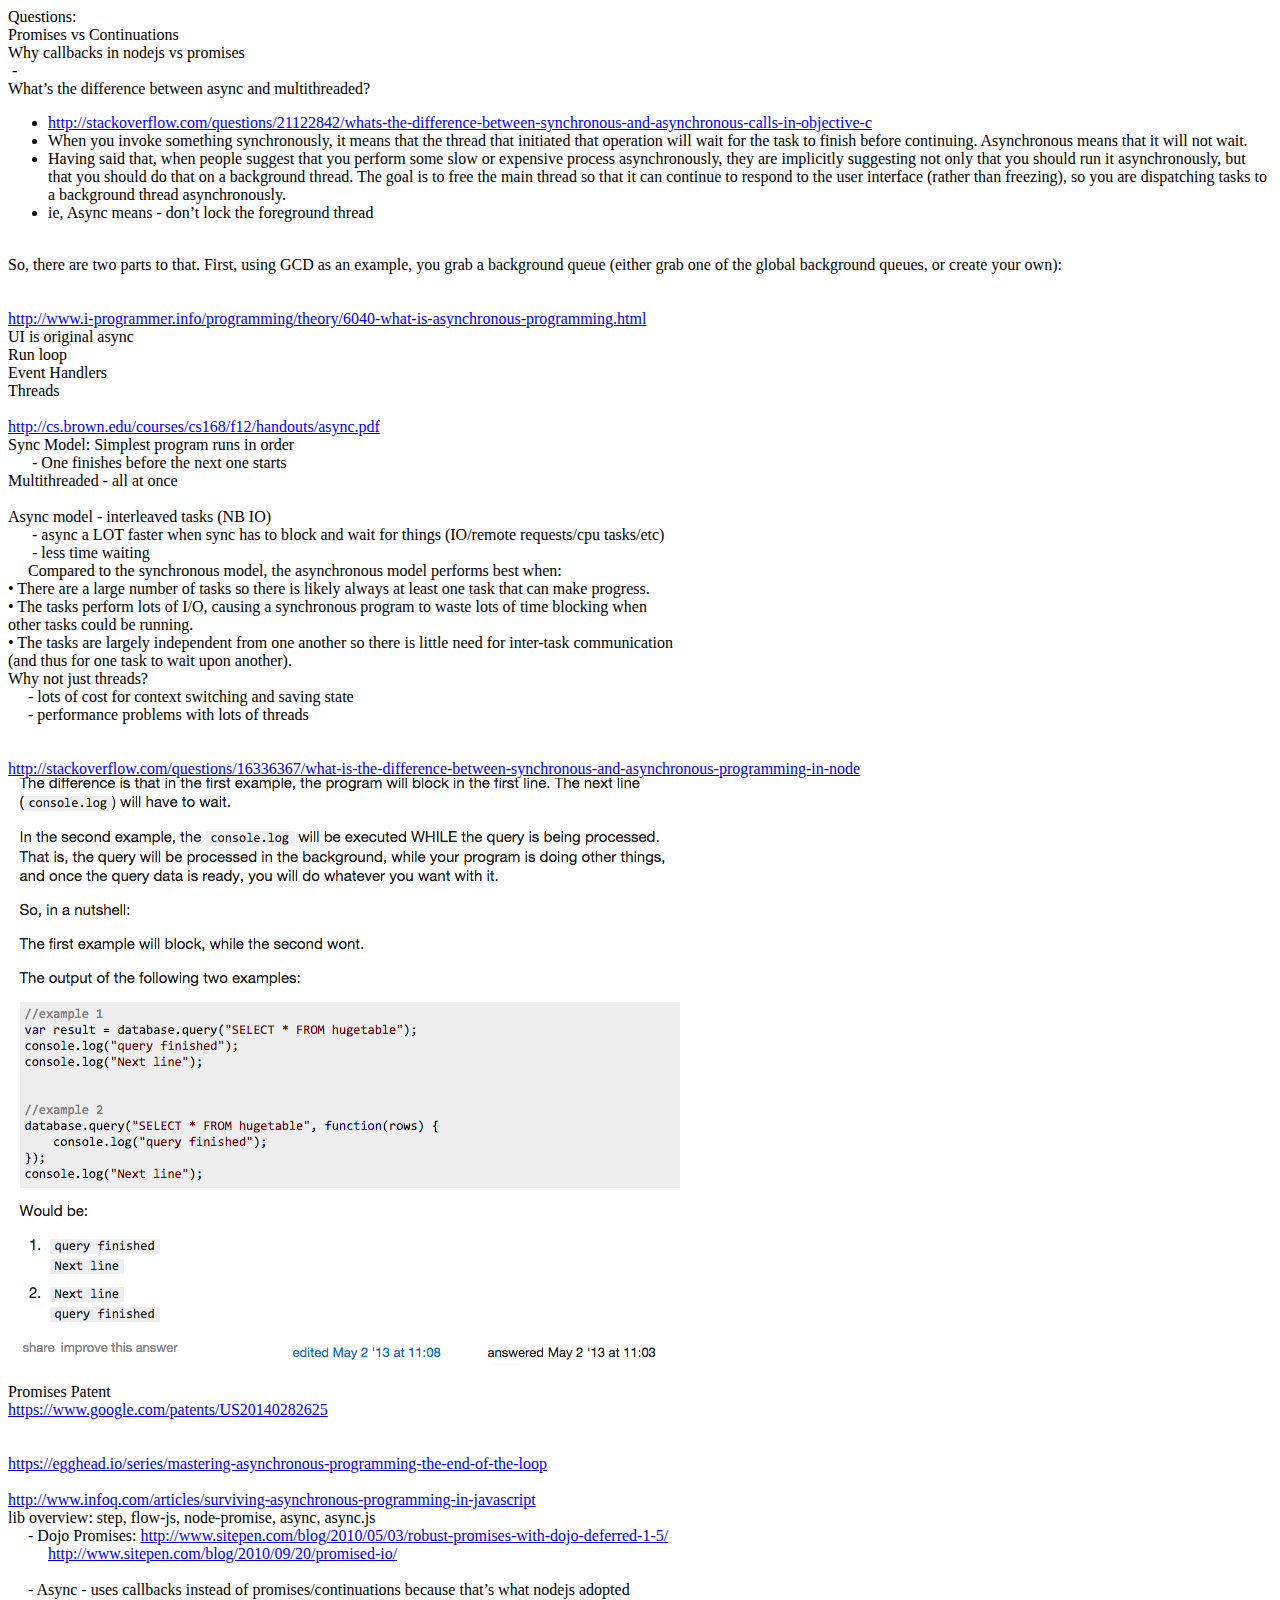
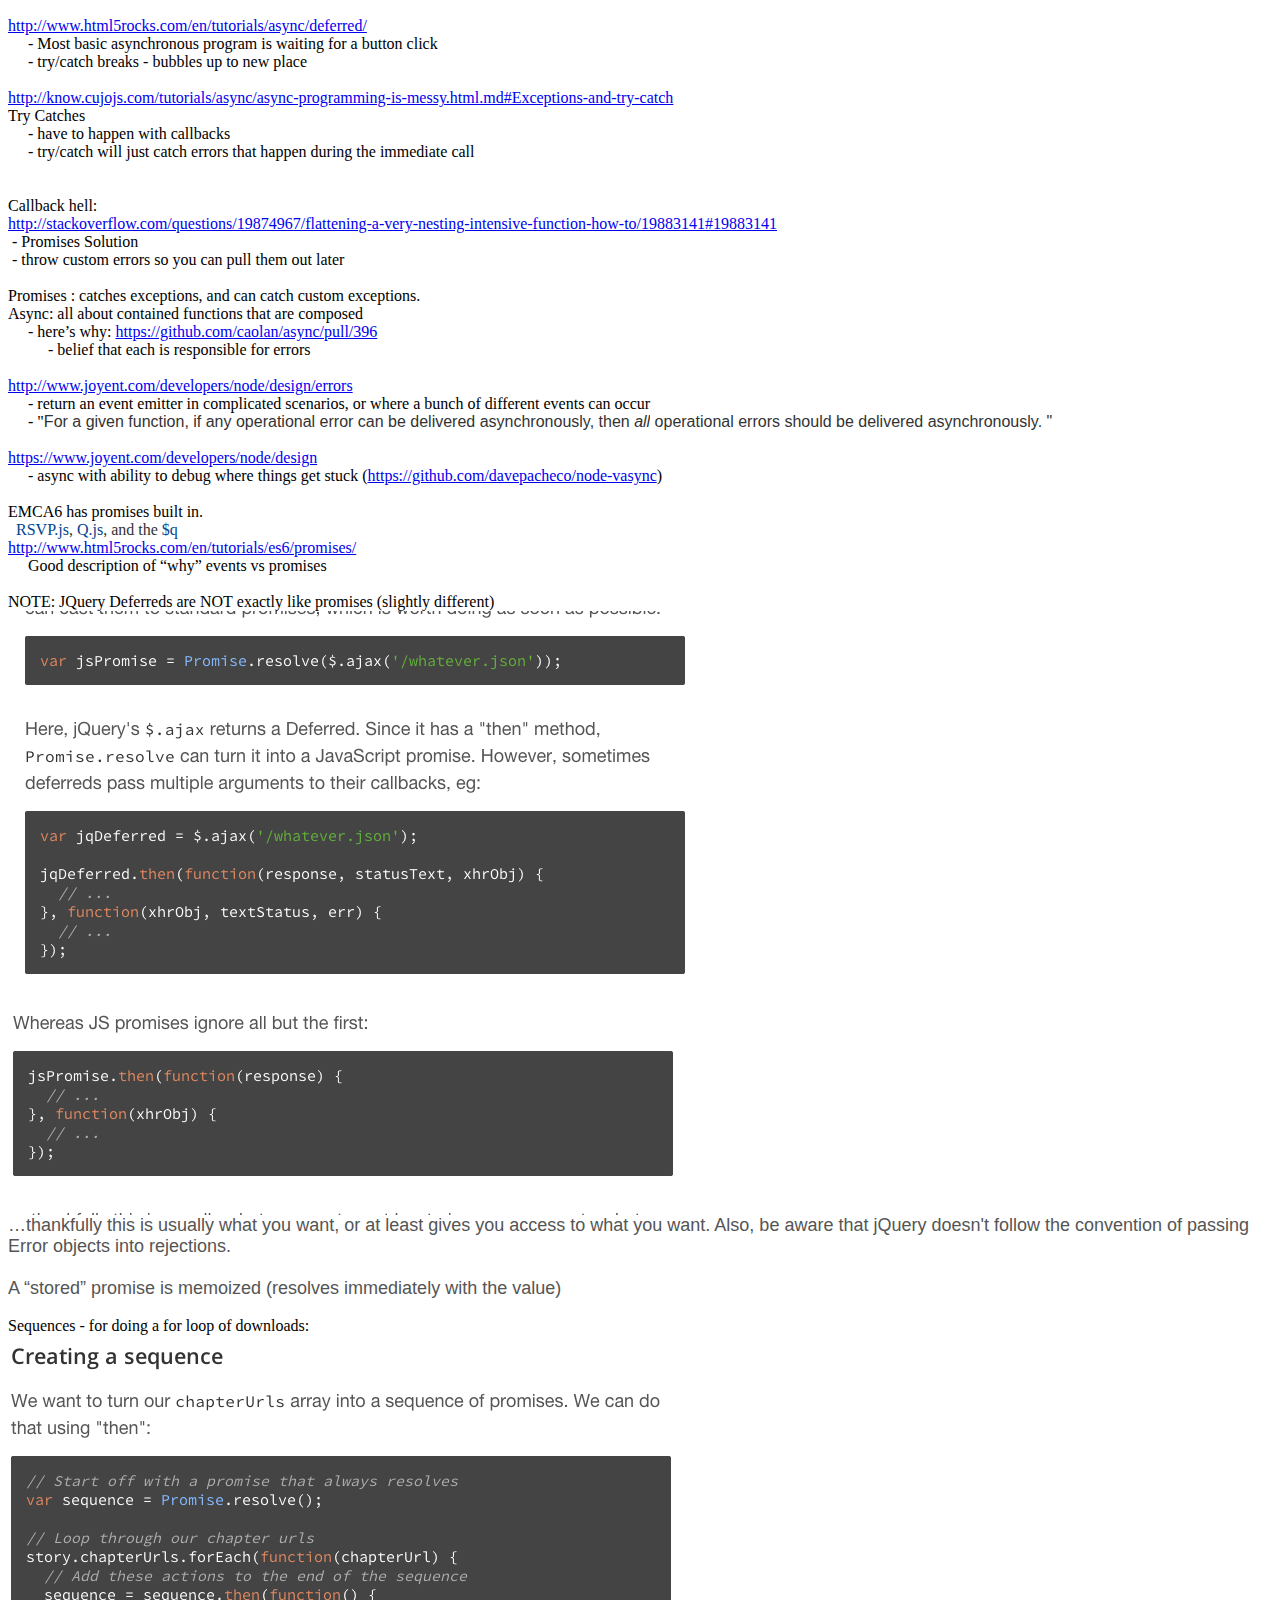
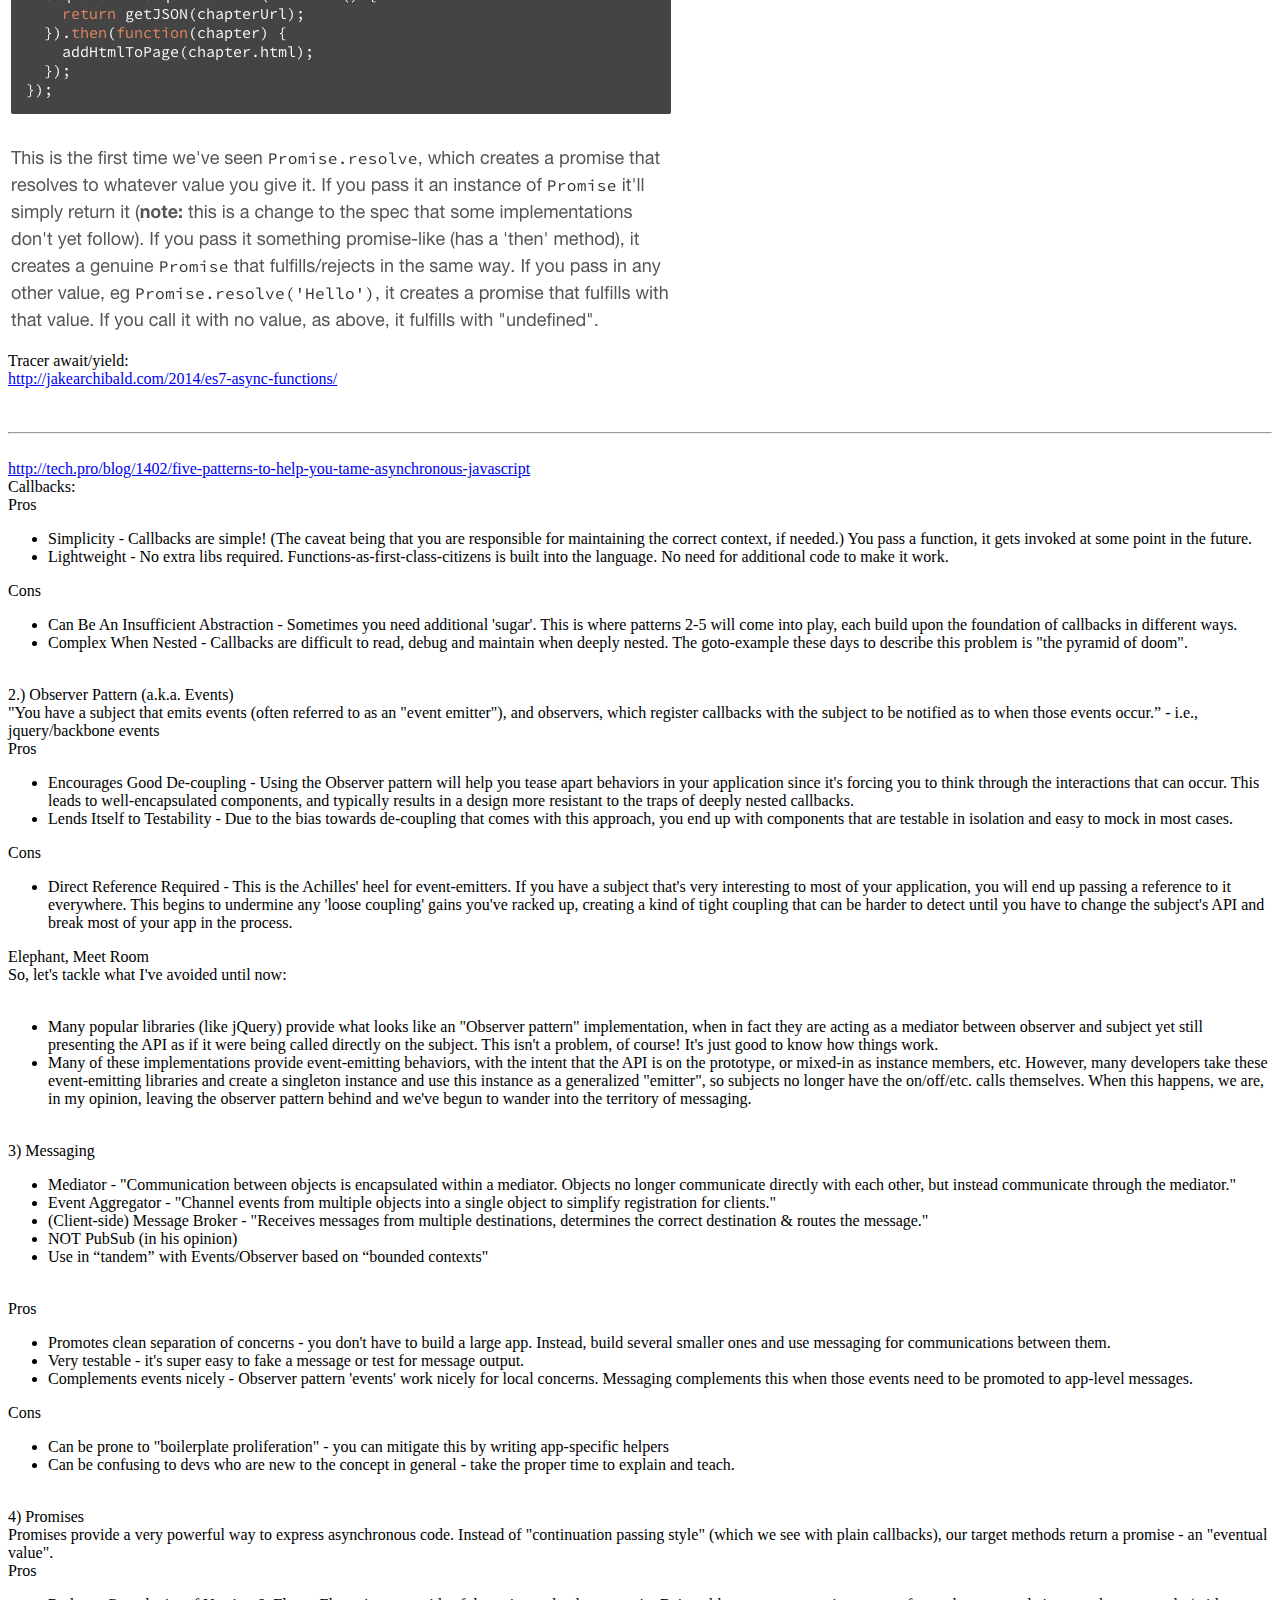
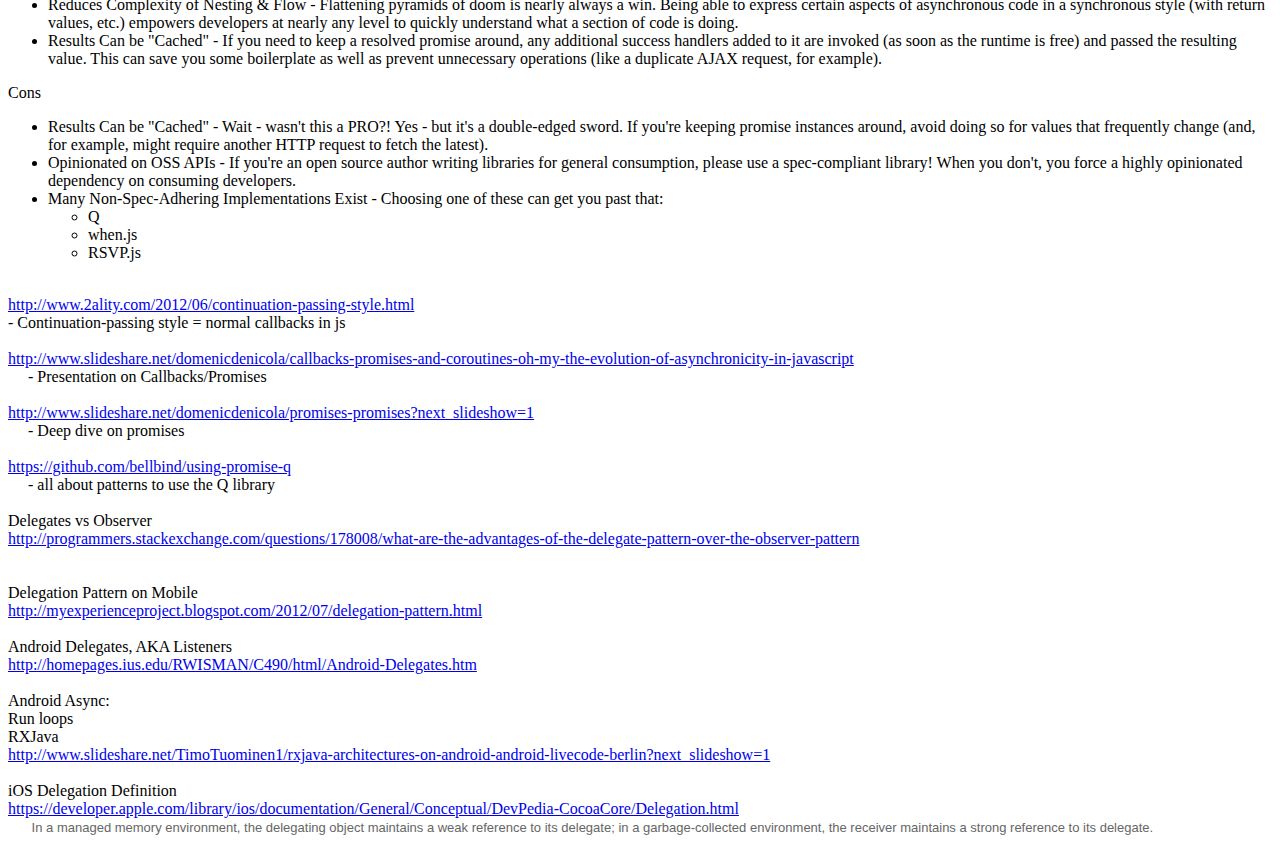
<file: Research.html>
<?xml version="1.0" encoding="UTF-8" standalone="no"?>
<!DOCTYPE html PUBLIC "-//W3C//DTD XHTML 1.0 Transitional//EN" "http://www.w3.org/TR/xhtml1/DTD/xhtml1-transitional.dtd">
<html><head>
    <meta http-equiv="Content-Type" content="text/html; charset=UTF-8"/>
    <title>Async Programming Reading/Notes</title></head><body>
<div>Questions:</div>
<div>Promises vs Continuations</div>
<div>Why callbacks in nodejs vs promises</div>
<div> - </div>
<div>What’s the difference between async and multithreaded?</div>
<ul>
    <li><a href="http://stackoverflow.com/questions/21122842/whats-the-difference-between-synchronous-and-asynchronous-calls-in-objective-c">http://stackoverflow.com/questions/21122842/whats-the-difference-between-synchronous-and-asynchronous-calls-in-objective-c</a></li>
    <li>When you invoke something synchronously, it means that the thread that initiated that operation will wait for the task to finish before continuing. Asynchronous means that it will not wait.</li>
    <li>Having said that, when people suggest that you perform some slow or expensive process asynchronously, they are implicitly suggesting not only that you should run it asynchronously, but that you should do that on a background thread. The goal is to free the main thread so that it can continue to respond to the user interface (rather than freezing), so you are dispatching tasks to a background thread asynchronously.</li>
    <li>ie, Async means - don’t lock the foreground thread</li>
</ul>
<div><br/></div>
<div>So, there are two parts to that. First, using GCD as an example, you grab a background queue (either grab one of the global background queues, or create your own):</div>
<div>     </div>
<div><br/></div>
<div><a href="http://www.i-programmer.info/programming/theory/6040-what-is-asynchronous-programming.html">http://www.i-programmer.info/programming/theory/6040-what-is-asynchronous-programming.html</a></div>
<div>
    <div>UI is original async</div>
    <div>Run loop</div>
    <div>Event Handlers</div>
    <div>Threads</div>
    <div><br/></div>
    <div><a href="http://cs.brown.edu/courses/cs168/f12/handouts/async.pdf">http://cs.brown.edu/courses/cs168/f12/handouts/async.pdf</a></div>
    <div>Sync Model: Simplest program runs in order</div>
    <div>      - One finishes before the next one starts</div>
    <div>Multithreaded - all at once</div>
    <div>  </div>
    <div>Async model - interleaved tasks (NB IO)</div>
    <div>      - async a LOT faster when sync has to block and wait for things (IO/remote requests/cpu tasks/etc)</div>
    <div>      - less time waiting</div>
    <div>     Compared to the synchronous model, the asynchronous model performs best when:
        <div>• There are a large number of tasks so there is likely always at least one task that can make progress.</div>
        <div>• The tasks perform lots of I/O, causing a synchronous program to waste lots of time blocking when</div>
        <div>other tasks could be running.</div>
        <div>• The tasks are largely independent from one another so there is little need for inter-task communication</div>
    </div>
    <div>(and thus for one task to wait upon another).</div>
    <div>Why not just threads?</div>
    <div>     - lots of cost for context switching and saving state</div>
    <div>     - performance problems with lots of threads</div>
    <div><br/></div>
    <div><br/></div>
    <div><a href="http://stackoverflow.com/questions/16336367/what-is-the-difference-between-synchronous-and-asynchronous-programming-in-node">http://stackoverflow.com/questions/16336367/what-is-the-difference-between-synchronous-and-asynchronous-programming-in-node</a></div>
    <div><img src="Async%20Programming%20Reading_Notes.resources/D0219E1B-A8F5-4CC1-91F6-52B93883A543.png" height="587" width="682"/></div>
    <div><br/></div>
    <div>Promises Patent</div>
    <div><a href="https://www.google.com/patents/US20140282625">https://www.google.com/patents/US20140282625</a></div>
    <div><br/></div>
    <div><br/></div>
    <div><a href="https://egghead.io/series/mastering-asynchronous-programming-the-end-of-the-loop">https://egghead.io/series/mastering-asynchronous-programming-the-end-of-the-loop</a></div>
    <div><br/></div>
    <div><a href="http://www.infoq.com/articles/surviving-asynchronous-programming-in-javascript">http://www.infoq.com/articles/surviving-asynchronous-programming-in-javascript</a></div>
    <div>lib overview: step, flow-js, node-promise, async, async.js</div>
    <div>     - Dojo Promises: <a href="http://www.sitepen.com/blog/2010/05/03/robust-promises-with-dojo-deferred-1-5/">http://www.sitepen.com/blog/2010/05/03/robust-promises-with-dojo-deferred-1-5/</a></div>
    <div>          <a href="http://www.sitepen.com/blog/2010/09/20/promised-io/">http://www.sitepen.com/blog/2010/09/20/promised-io/</a></div>
    <div><br/></div>
</div>
<div>     - Async - uses callbacks instead of promises/continuations because that’s what nodejs adopted</div>
<div><br/></div>
<div><a href="http://www.html5rocks.com/en/tutorials/async/deferred/">http://www.html5rocks.com/en/tutorials/async/deferred/</a></div>
<div>     - Most basic asynchronous program is waiting for a button click</div>
<div>     - try/catch breaks - bubbles up to new place</div>
<div><br/></div>
<div><a href="http://know.cujojs.com/tutorials/async/async-programming-is-messy.html.md#Exceptions-and-try-catch">http://know.cujojs.com/tutorials/async/async-programming-is-messy.html.md#Exceptions-and-try-catch</a><br/></div>
<div>Try Catches</div>
<div>     - have to happen with callbacks</div>
<div>     - try/catch will just catch errors that happen during the immediate call</div>
<div><br/></div>
<div><br/></div>
<div>Callback hell:</div>
<div><a href="http://stackoverflow.com/questions/19874967/flattening-a-very-nesting-intensive-function-how-to/19883141#19883141">http://stackoverflow.com/questions/19874967/flattening-a-very-nesting-intensive-function-how-to/19883141#19883141</a></div>
<div> - Promises Solution</div>
<div> - throw custom errors so you can pull them out later</div>
<div><br/></div>
<div>Promises : catches exceptions, and can catch custom exceptions.  </div>
<div>Async: all about contained functions that are composed</div>
<div>     - here’s why: <a href="https://github.com/caolan/async/pull/396">https://github.com/caolan/async/pull/396</a></div>
<div>          - belief that each is responsible for errors</div>
<div><br/></div>
<div><a href="http://www.joyent.com/developers/node/design/errors">http://www.joyent.com/developers/node/design/errors</a></div>
<div>     - return an event emitter in complicated scenarios, or where a bunch of different events can occur</div>
<div>     - "<span style="color: rgb(51, 51, 51); font-family: 'Helvetica Neue', Helvetica, Arial, sans-serif; font-size: 16px; font-style: normal; font-variant: normal; font-weight: normal; letter-spacing: normal; orphans: auto; text-align: start; text-indent: 0px; text-transform: none; white-space: normal; widows: auto; word-spacing: 0px; -webkit-text-stroke-width: 0px; float: none; background-color: rgb(255, 255, 255);">For a given function, if any operational error can be delivered asynchronously, then </span><em style="box-sizing: border-box; color: rgb(51, 51, 51); font-family: 'Helvetica Neue', Helvetica, Arial, sans-serif; font-size: 16px; font-variant: normal; font-weight: normal; letter-spacing: normal; orphans: auto; text-align: start; text-indent: 0px; text-transform: none; white-space: normal; widows: auto; word-spacing: 0px; -webkit-text-stroke-width: 0px; background-color: rgb(255, 255, 255);">all</em><span style="color: rgb(51, 51, 51); font-family: 'Helvetica Neue', Helvetica, Arial, sans-serif; font-size: 16px; font-style: normal; font-variant: normal; font-weight: normal; letter-spacing: normal; orphans: auto; text-align: start; text-indent: 0px; text-transform: none; white-space: normal; widows: auto; word-spacing: 0px; -webkit-text-stroke-width: 0px; float: none; background-color: rgb(255, 255, 255);"> operational errors should be delivered asynchronously. "</span></div>
<div><span style="font-size: 16px;"><span style="color: rgb(51, 51, 51);"><br/></span></span></div>
<div><a href="https://www.joyent.com/developers/node/design#controlflow">https://www.joyent.com/developers/node/design</a><span style="font-size: 16px;"><span style="color: rgb(51, 51, 51);"><br/></span></span></div>
<div>     - async with ability to debug where things get stuck (<a href="https://github.com/davepacheco/node-vasync">https://github.com/davepacheco/node-vasync</a>)</div>
<div><br/></div>
<div>EMCA6 has promises built in.</div>
<div><span style="color: rgb(51, 51, 51); font-family: lato; font-size: 16px; font-style: normal; font-variant: normal; font-weight: normal; letter-spacing: normal; orphans: auto; text-align: start; text-indent: 0px; text-transform: none; white-space: normal; widows: auto; word-spacing: 0px; -webkit-text-stroke-width: 0px; float: none; background-color: rgb(255, 255, 255);">  </span><a href="https://github.com/tildeio/rsvp.js" target="_blank" style="box-sizing: border-box; color: rgb(1, 68, 143); text-decoration: none; font-family: lato; font-size: 16px; font-style: normal; font-variant: normal; font-weight: normal; letter-spacing: normal; orphans: auto; text-align: start; text-indent: 0px; text-transform: none; white-space: normal; widows: auto; word-spacing: 0px; -webkit-text-stroke-width: 0px; background: rgb(255, 255, 255);">RSVP.js</a><span style="color: rgb(51, 51, 51); font-family: lato; font-size: 16px; font-style: normal; font-variant: normal; font-weight: normal; letter-spacing: normal; orphans: auto; text-align: start; text-indent: 0px; text-transform: none; white-space: normal; widows: auto; word-spacing: 0px; -webkit-text-stroke-width: 0px; float: none; background-color: rgb(255, 255, 255);">, </span><a href="https://github.com/kriskowal/q" target="_blank" style="box-sizing: border-box; color: rgb(1, 68, 143); text-decoration: none; font-family: lato; font-size: 16px; font-style: normal; font-variant: normal; font-weight: normal; letter-spacing: normal; orphans: auto; text-align: start; text-indent: 0px; text-transform: none; white-space: normal; widows: auto; word-spacing: 0px; -webkit-text-stroke-width: 0px; background: rgb(255, 255, 255);">Q.js</a><span style="color: rgb(51, 51, 51); font-family: lato; font-size: 16px; font-style: normal; font-variant: normal; font-weight: normal; letter-spacing: normal; orphans: auto; text-align: start; text-indent: 0px; text-transform: none; white-space: normal; widows: auto; word-spacing: 0px; -webkit-text-stroke-width: 0px; float: none; background-color: rgb(255, 255, 255);">, and the </span><a href="http://docs.angularjs.org/api/ng/service/$q" target="_blank" style="box-sizing: border-box; color: rgb(1, 68, 143); text-decoration: none; font-family: lato; font-size: 16px; font-style: normal; font-variant: normal; font-weight: normal; letter-spacing: normal; orphans: auto; text-align: start; text-indent: 0px; text-transform: none; white-space: normal; widows: auto; word-spacing: 0px; -webkit-text-stroke-width: 0px; background: rgb(255, 255, 255);">$q</a><span style="color: rgb(51, 51, 51); font-family: lato; font-size: 16px; font-style: normal; font-variant: normal; font-weight: normal; letter-spacing: normal; orphans: auto; text-align: start; text-indent: 0px; text-transform: none; white-space: normal; widows: auto; word-spacing: 0px; -webkit-text-stroke-width: 0px; float: none; background-color: rgb(255, 255, 255);"> </span></div>
<div><a href="http://www.html5rocks.com/en/tutorials/es6/promises/">http://www.html5rocks.com/en/tutorials/es6/promises/</a></div>
<div>     Good description of “why” events vs promises</div>
<div><br/></div>
<div>NOTE: JQuery Deferreds are NOT exactly like promises (slightly different)</div>
<div><img src="Async%20Programming%20Reading_Notes.resources/DBE1450E-1977-4D91-9D51-1467EA618B47.png" height="378" width="695"/></div>
<div><img src="Async%20Programming%20Reading_Notes.resources/6445114E-3522-40DD-B4D6-EBB453586D50.png" height="226" width="692"/></div>
<div style="color: rgb(85, 85, 85); font-family: 'Helvetica Neue', Helvetica, Arial, sans-serif; font-size: 18px; font-style: normal; font-variant: normal; font-weight: normal; letter-spacing: normal; orphans: auto; text-align: start; text-indent: 0px; text-transform: none; white-space: normal; widows: auto; word-spacing: 0px; -webkit-text-stroke-width: 0px; background-color: rgb(255, 255, 255);">
    <div>…thankfully this is usually what you want, or at least gives you access to what you want. Also, be aware that jQuery doesn't follow the convention of passing Error objects into rejections.</div>
    <div><br/></div>
    <div>A “stored” promise is memoized (resolves immediately with the value)</div>
</div>
<div><br/></div>
<div>Sequences - for doing a for loop of downloads:</div>
<div><img src="Async%20Programming%20Reading_Notes.resources/5C0F0FC5-F3F7-4369-B617-12B48D7E76CD.png" height="599" width="671"/></div>
<div><br/></div>
<div>Tracer await/yield:</div>
<div><a href="http://jakearchibald.com/2014/es7-async-functions/">http://jakearchibald.com/2014/es7-async-functions/</a><br/></div>
<div><br/></div>
<div><br/></div>
<hr/>
<div><br/></div>
<div><a href="http://tech.pro/blog/1402/five-patterns-to-help-you-tame-asynchronous-javascript">http://tech.pro/blog/1402/five-patterns-to-help-you-tame-asynchronous-javascript</a></div>
<div>Callbacks:</div>
<div>Pros</div>
<ul>
    <li>Simplicity - Callbacks are simple! (The caveat being that you are responsible for maintaining the correct context, if needed.) You pass a function, it gets invoked at some point in the future.</li>
    <li>Lightweight - No extra libs required. Functions-as-first-class-citizens is built into the language. No need for additional code to make it work.</li>
</ul>
<div>Cons</div>
<ul>
    <li>Can Be An Insufficient Abstraction - Sometimes you need additional 'sugar'. This is where patterns 2-5 will come into play, each build upon the foundation of callbacks in different ways.</li>
    <li>Complex When Nested - Callbacks are difficult to read, debug and maintain when deeply nested. The goto-example these days to describe this problem is "the pyramid of doom".</li>
</ul>
<div><br/></div>
<div>2.) Observer Pattern (a.k.a. Events)</div>
<div>"You have a subject that emits events (often referred to as an "event emitter"), and observers, which register callbacks with the subject to be notified as to when those events occur.” - i.e., jquery/backbone events</div>
<div>Pros</div>
<ul>
    <li>Encourages Good De-coupling - Using the Observer pattern will help you tease apart behaviors in your application since it's forcing you to think through the interactions that can occur. This leads to well-encapsulated components, and typically results in a design more resistant to the traps of deeply nested callbacks.</li>
    <li>Lends Itself to Testability - Due to the bias towards de-coupling that comes with this approach, you end up with components that are testable in isolation and easy to mock in most cases.</li>
</ul>
<div>Cons</div>
<ul>
    <li>Direct Reference Required - This is the Achilles' heel for event-emitters. If you have a subject that's very interesting to most of your application, you will end up passing a reference to it everywhere. This begins to undermine any 'loose coupling' gains you've racked up, creating a kind of tight coupling that can be harder to detect until you have to change the subject's API and break most of your app in the process.</li>
</ul>
<div>Elephant, Meet Room</div>
<div>So, let's tackle what I've avoided until now:</div>
<div><br/></div>
<ul>
    <li>Many popular libraries (like jQuery) provide what looks like an "Observer pattern" implementation, when in fact they are acting as a mediator between observer and subject yet still presenting the API as if it were being called directly on the subject. This isn't a problem, of course! It's just good to know how things work.</li>
    <li>Many of these implementations provide event-emitting behaviors, with the intent that the API is on the prototype, or mixed-in as instance members, etc. However, many developers take these event-emitting libraries and create a singleton instance and use this instance as a generalized "emitter", so subjects no longer have the on/off/etc. calls themselves. When this happens, we are, in my opinion, leaving the observer pattern behind and we've begun to wander into the territory of messaging.</li>
</ul>
<div><br/></div>
<div>3) Messaging</div>
<ul>
    <li>Mediator - "Communication between objects is encapsulated within a mediator. Objects no longer communicate directly with each other, but instead communicate through the mediator."</li>
    <li>Event Aggregator - "Channel events from multiple objects into a single object to simplify registration for clients."</li>
    <li>(Client-side) Message Broker - "Receives messages from multiple destinations, determines the correct destination &amp; routes the message."</li>
    <li>NOT PubSub (in his opinion)</li>
    <li>Use in “tandem” with Events/Observer based on “bounded contexts"</li>
</ul>
<div><br/></div>
<div>Pros</div>
<ul>
    <li>Promotes clean separation of concerns - you don't have to build a large app. Instead, build several smaller ones and use messaging for communications between them.</li>
    <li>Very testable - it's super easy to fake a message or test for message output.</li>
    <li>Complements events nicely - Observer pattern 'events' work nicely for local concerns. Messaging complements this when those events need to be promoted to app-level messages.</li>
</ul>
<div>Cons</div>
<ul>
    <li>Can be prone to "boilerplate proliferation" - you can mitigate this by writing app-specific helpers</li>
    <li>Can be confusing to devs who are new to the concept in general - take the proper time to explain and teach.</li>
</ul>
<div><br/></div>
<div>4) Promises</div>
<div>Promises provide a very powerful way to express asynchronous code. Instead of "continuation passing style" (which we see with plain callbacks), our target methods return a promise - an "eventual value".</div>
<div>Pros</div>
<ul>
    <li>Reduces Complexity of Nesting &amp; Flow - Flattening pyramids of doom is nearly always a win. Being able to express certain aspects of asynchronous code in a synchronous style (with return values, etc.) empowers developers at nearly any level to quickly understand what a section of code is doing.</li>
    <li>Results Can be "Cached" - If you need to keep a resolved promise around, any additional success handlers added to it are invoked (as soon as the runtime is free) and passed the resulting value. This can save you some boilerplate as well as prevent unnecessary operations (like a duplicate AJAX request, for example).</li>
</ul>
<div>Cons</div>
<ul>
    <li>Results Can be "Cached" - Wait - wasn't this a PRO?! Yes - but it's a double-edged sword. If you're keeping promise instances around, avoid doing so for values that frequently change (and, for example, might require another HTTP request to fetch the latest).</li>
    <li>Opinionated on OSS APIs - If you're an open source author writing libraries for general consumption, please use a spec-compliant library! When you don't, you force a highly opinionated dependency on consuming developers.</li>
    <li>Many Non-Spec-Adhering Implementations Exist - Choosing one of these can get you past that:</li>
    <li style="display:inline;list-style:none;">
        <ul>
            <li>Q</li>
            <li>when.js</li>
            <li>RSVP.js</li>
        </ul>
    </li>
</ul>
<div><br/></div>
<div><a href="http://www.2ality.com/2012/06/continuation-passing-style.html">http://www.2ality.com/2012/06/continuation-passing-style.html</a></div>
<div>- Continuation-passing style = normal callbacks in js</div>
<div><br/></div>
<div><a href="http://www.slideshare.net/domenicdenicola/callbacks-promises-and-coroutines-oh-my-the-evolution-of-asynchronicity-in-javascript">http://www.slideshare.net/domenicdenicola/callbacks-promises-and-coroutines-oh-my-the-evolution-of-asynchronicity-in-javascript</a></div>
<div>     - Presentation on Callbacks/Promises</div>
<div><br/></div>
<div><a href="http://www.slideshare.net/domenicdenicola/promises-promises?next_slideshow=1">http://www.slideshare.net/domenicdenicola/promises-promises?next_slideshow=1</a></div>
<div>     - Deep dive on promises</div>
<div><br/></div>
<div><a href="https://github.com/bellbind/using-promise-q">https://github.com/bellbind/using-promise-q</a></div>
<div>     - all about patterns to use the Q library</div>
<div><br/></div>
<div>Delegates vs Observer</div>
<div><a href="http://programmers.stackexchange.com/questions/178008/what-are-the-advantages-of-the-delegate-pattern-over-the-observer-pattern">http://programmers.stackexchange.com/questions/178008/what-are-the-advantages-of-the-delegate-pattern-over-the-observer-pattern</a></div>
<div><br/></div>
<div><br/></div>
<div>Delegation Pattern on Mobile</div>
<div><a href="http://myexperienceproject.blogspot.com/2012/07/delegation-pattern.html">http://myexperienceproject.blogspot.com/2012/07/delegation-pattern.html</a></div>
<div><br/></div>
<div>Android Delegates, AKA Listeners</div>
<div><a href="http://homepages.ius.edu/RWISMAN/C490/html/Android-Delegates.htm">http://homepages.ius.edu/RWISMAN/C490/html/Android-Delegates.htm</a></div>
<div><br/></div>
<div>Android Async:</div>
<div>Run loops</div>
<div>RXJava</div>
<div><a href="http://www.slideshare.net/TimoTuominen1/rxjava-architectures-on-android-android-livecode-berlin?next_slideshow=1">http://www.slideshare.net/TimoTuominen1/rxjava-architectures-on-android-android-livecode-berlin?next_slideshow=1</a><br/></div>
<div><br/></div>
<div>iOS Delegation Definition</div>
<div><a href="https://developer.apple.com/library/ios/documentation/General/Conceptual/DevPedia-CocoaCore/Delegation.html">https://developer.apple.com/library/ios/documentation/General/Conceptual/DevPedia-CocoaCore/Delegation.html</a></div>
<div>     <span style="color: rgb(102, 102, 102); font-family: 'Lucida Grande', 'Lucida Sans Unicode', Helvetica, Arial, Verdana, sans-serif; font-size: 13px; font-style: normal; font-variant: normal; font-weight: normal; letter-spacing: normal; orphans: auto; text-align: start; text-indent: 0px; text-transform: none; white-space: normal; widows: auto; word-spacing: 0px; -webkit-text-stroke-width: 0px; background-color: rgb(255, 255, 255); float: none;"> In a managed memory environment, the delegating object maintains a weak reference to its delegate; in a garbage-collected environment, the receiver maintains a strong reference to its delegate. </span></div>
</body></html>
</file>
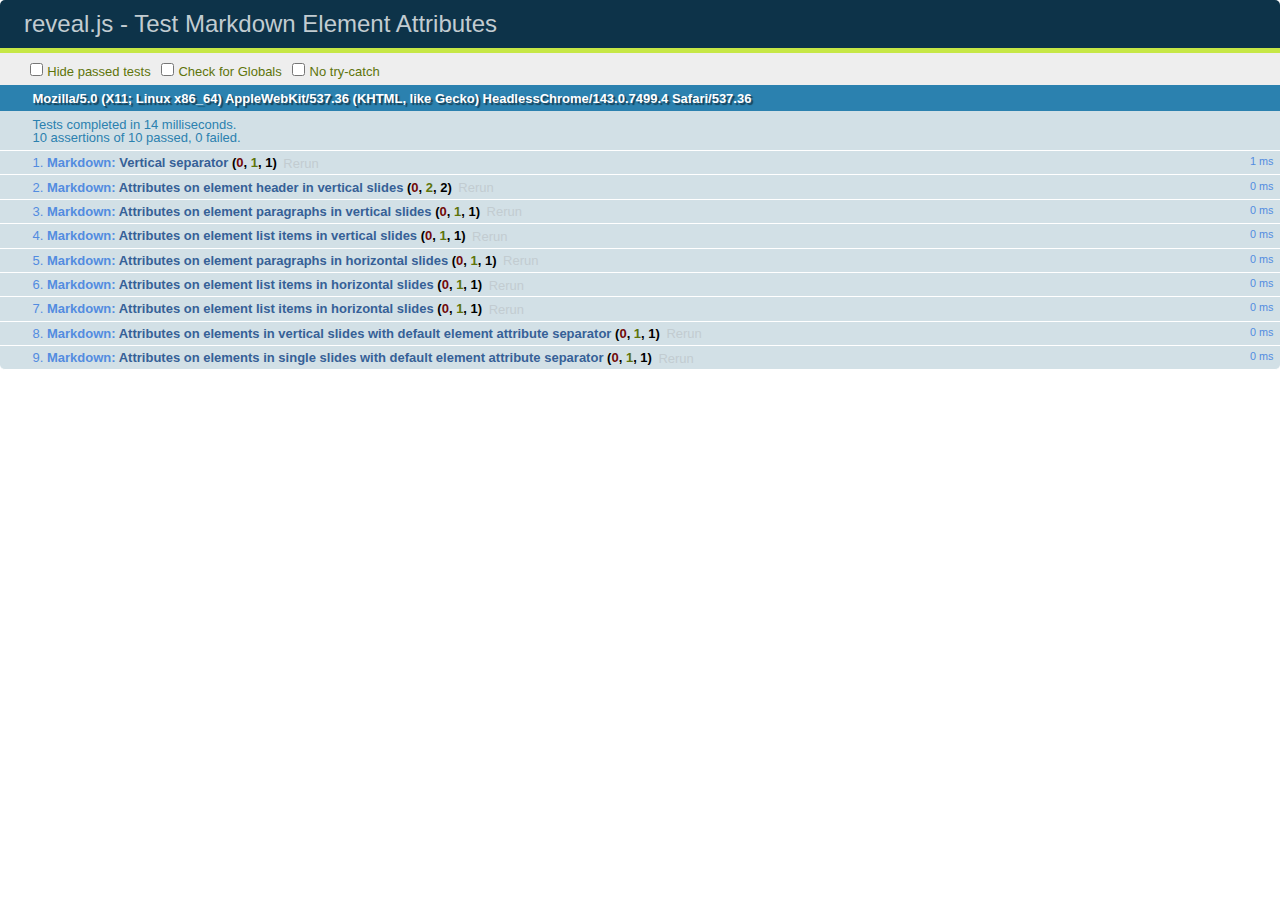
<file: test/test-markdown-element-attributes.html>
<!doctype html>
<html lang="en">

	<head>
		<meta charset="utf-8">

		<title>reveal.js - Test Markdown Element Attributes</title>

		<link rel="stylesheet" href="../css/reveal.css">
		<link rel="stylesheet" href="qunit-1.12.0.css">
	</head>

	<body style="overflow: auto;">

		<div id="qunit"></div>
		<div id="qunit-fixture"></div>

		<div class="reveal" style="display: none;">

			<div class="slides">

				<!-- <section data-markdown="example.md" data-separator="^\n\n\n" data-separator-vertical="^\n\n"></section> -->

				<!-- Slides are separated by newline + three dashes + newline, vertical slides identical but two dashes -->
				<section data-markdown data-separator="^\n---\n$" data-separator-vertical="^\n--\n$" data-element-attributes="{_\s*?([^}]+?)}">>
					<script type="text/template">
						## Slide 1.1
						<!-- {_class="fragment fade-out" data-fragment-index="1"} -->

						--

						## Slide 1.2
						<!-- {_class="fragment shrink"} -->

						Paragraph 1
						<!-- {_class="fragment grow"} -->

						Paragraph 2
						<!-- {_class="fragment grow"} -->

						- list item 1 <!-- {_class="fragment roll-in"} -->
						- list item 2 <!-- {_class="fragment roll-in"} -->
						- list item 3 <!-- {_class="fragment roll-in"} -->


						---

						## Slide 2


						Paragraph 1.2  
						multi-line <!-- {_class="fragment highlight-red"} -->

						Paragraph 2.2 <!-- {_class="fragment highlight-red"} -->

						Paragraph 2.3 <!-- {_class="fragment highlight-red"} -->

						Paragraph 2.4 <!-- {_class="fragment highlight-red"} -->

						- list item 1 <!-- {_class="fragment highlight-green"} -->
						- list item 2<!-- {_class="fragment highlight-green"} -->
						- list item 3<!-- {_class="fragment highlight-green"} -->
						- list item 4
						<!-- {_class="fragment highlight-green"} -->
						- list item 5<!-- {_class="fragment highlight-green"} -->

						Test

						![Example Picture](examples/assets/image2.png)
						<!-- {_class="reveal stretch"} -->

					</script>
				</section>



				<section 	data-markdown data-separator="^\n\n\n"
									data-separator-vertical="^\n\n"
									data-separator-notes="^Note:"
									data-charset="utf-8">
					<script type="text/template">
						# Test attributes in Markdown with default separator
						## Slide 1 Def <!-- .element: class="fragment highlight-red" data-fragment-index="1" -->


						## Slide 2 Def
						<!-- .element: class="fragment highlight-red" -->

					</script>
				</section>

				<section data-markdown>
				  <script type="text/template">
					## Hello world
					A paragraph
					<!-- .element: class="fragment highlight-blue" -->
				  </script>
				</section>

				<section data-markdown>
				  <script type="text/template">
					## Hello world

					Multiple  
					Line
					<!-- .element: class="fragment highlight-blue" -->
				  </script>
				</section>

				<section data-markdown>
				  <script type="text/template">
					## Hello world

					Test<!-- .element: class="fragment highlight-blue" -->

					More Test
				  </script>
				</section>


			</div>

		</div>

		<script src="../lib/js/head.min.js"></script>
		<script src="../js/reveal.js"></script>
		<script src="../plugin/markdown/marked.js"></script>
		<script src="../plugin/markdown/markdown.js"></script>
		<script src="qunit-1.12.0.js"></script>

		<script src="test-markdown-element-attributes.js"></script>

	</body>
</html>
</file>
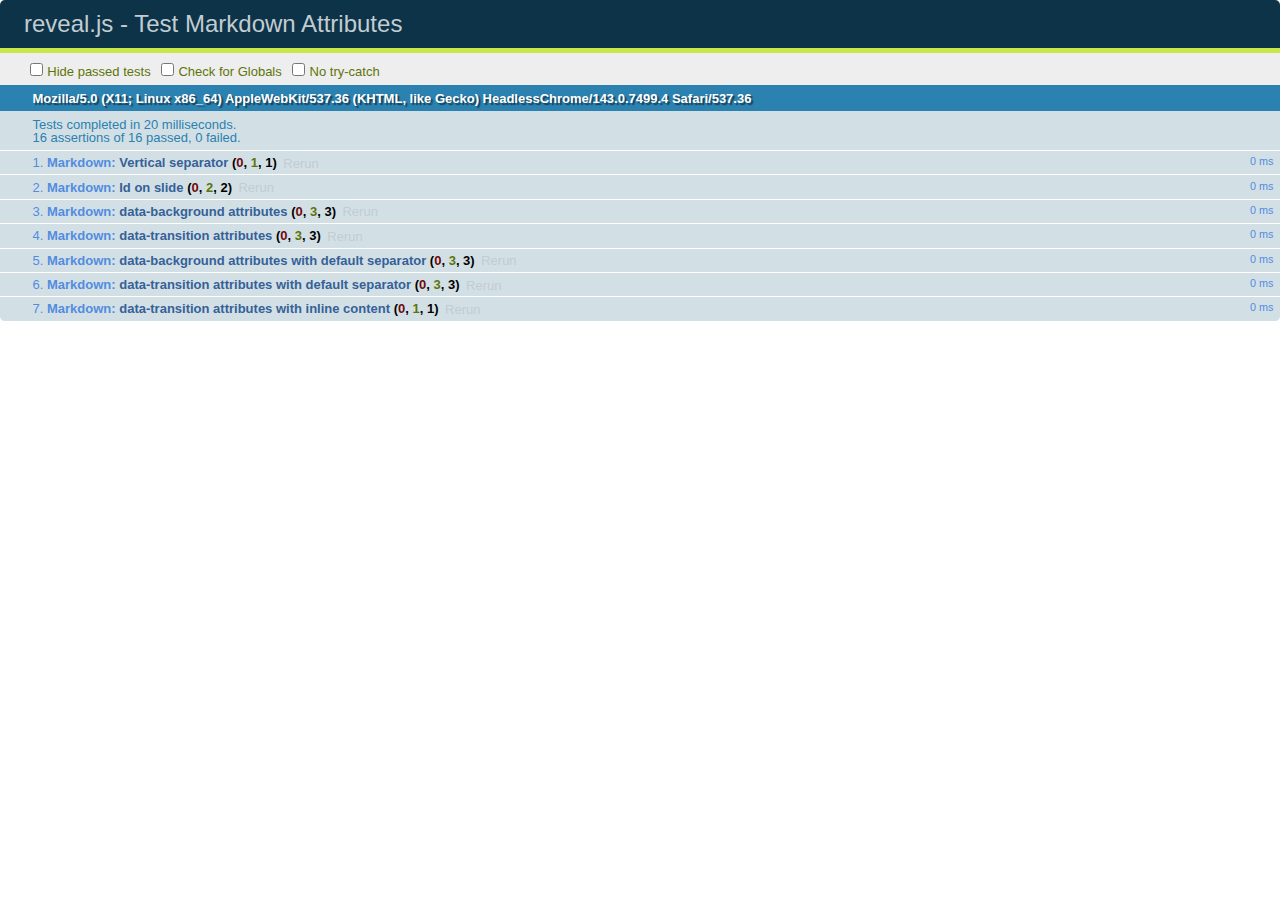
<file: test/test-markdown-slide-attributes.html>
<!doctype html>
<html lang="en">

	<head>
		<meta charset="utf-8">

		<title>reveal.js - Test Markdown Attributes</title>

		<link rel="stylesheet" href="../css/reveal.css">
		<link rel="stylesheet" href="qunit-1.12.0.css">
	</head>

	<body style="overflow: auto;">

		<div id="qunit"></div>
		<div id="qunit-fixture"></div>

		<div class="reveal" style="display: none;">

			<div class="slides">

				<!-- <section data-markdown="example.md" data-separator="^\n\n\n" data-separator-vertical="^\n\n"></section> -->

				<!-- Slides are separated by three lines, vertical slides by two lines, attributes are one any line starting with (spaces and) two dashes -->
				<section 	data-markdown data-separator="^\n\n\n"
									data-separator-vertical="^\n\n"
									data-separator-notes="^Note:"
									data-attributes="--\s(.*?)$"
									data-charset="utf-8">
					<script type="text/template">
						# Test attributes in Markdown
						## Slide 1



						## Slide 2
						<!-- -- id="slide2" data-transition="zoom" data-background="#A0C66B" -->


						## Slide 2.1
						<!-- -- data-background="#ff0000" data-transition="fade" -->


						## Slide 2.2
						[Link to Slide2](#/slide2)



						## Slide 3
						<!-- -- data-transition="zoom" data-background="#C6916B" -->



						## Slide 4
					</script>
				</section>

				<section 	data-markdown data-separator="^\n\n\n"
									data-separator-vertical="^\n\n"
									data-separator-notes="^Note:"
									data-charset="utf-8">
					<script type="text/template">
						# Test attributes in Markdown with default separator
						## Slide 1 Def



						## Slide 2 Def
						<!-- .slide: id="slide2def" data-transition="concave" data-background="#A7C66B" -->


						## Slide 2.1 Def
						<!-- .slide: data-background="#f70000" data-transition="page" -->


						## Slide 2.2 Def
						[Link to Slide2](#/slide2def)



						## Slide 3 Def
						<!-- .slide: data-transition="concave" data-background="#C7916B" -->



						## Slide 4
					</script>
				</section>

				<section data-markdown>
					<script type="text/template">
						<!-- .slide: data-background="#ff0000" -->
						## Hello world
					</script>
				</section>

				<section data-markdown>
					<script type="text/template">
						## Hello world
						<!-- .slide: data-background="#ff0000" -->
					</script>
				</section>

				<section data-markdown>
					<script type="text/template">
						## Hello world

						Test
						<!-- .slide: data-background="#ff0000" -->

						More Test
					</script>
				</section>

			</div>

		</div>

		<script src="../lib/js/head.min.js"></script>
		<script src="../js/reveal.js"></script>
		<script src="../plugin/markdown/marked.js"></script>
		<script src="../plugin/markdown/markdown.js"></script>
		<script src="qunit-1.12.0.js"></script>

		<script src="test-markdown-slide-attributes.js"></script>

	</body>
</html>
</file>
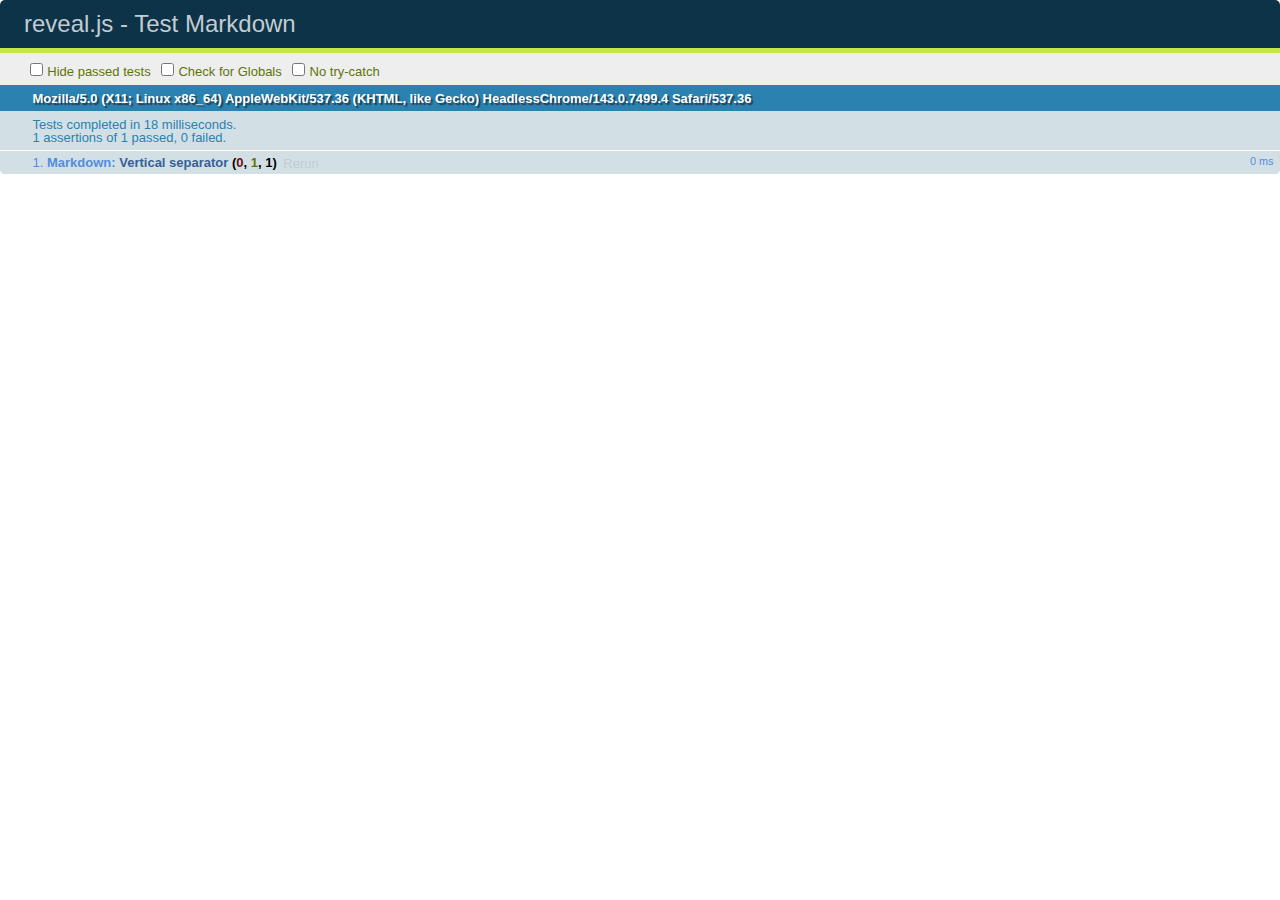
<file: test/test-markdown.html>
<!doctype html>
<html lang="en">

	<head>
		<meta charset="utf-8">

		<title>reveal.js - Test Markdown</title>

		<link rel="stylesheet" href="../css/reveal.css">
		<link rel="stylesheet" href="qunit-1.12.0.css">
	</head>

	<body style="overflow: auto;">

		<div id="qunit"></div>
  		<div id="qunit-fixture"></div>

		<div class="reveal" style="display: none;">

			<div class="slides">

				<!-- <section data-markdown="example.md" data-separator="^\n\n\n" data-separator-vertical="^\n\n"></section> -->

				<!-- Slides are separated by newline + three dashes + newline, vertical slides identical but two dashes -->
				<section data-markdown data-separator="^\n---\n$" data-separator-vertical="^\n--\n$">
					<script type="text/template">
						## Slide 1.1

						--

						## Slide 1.2

						---

						## Slide 2
					</script>
				</section>

			</div>

		</div>

		<script src="../lib/js/head.min.js"></script>
		<script src="../js/reveal.js"></script>
		<script src="../plugin/markdown/marked.js"></script>
		<script src="../plugin/markdown/markdown.js"></script>
		<script src="qunit-1.12.0.js"></script>

		<script src="test-markdown.js"></script>

	</body>
</html>
</file>
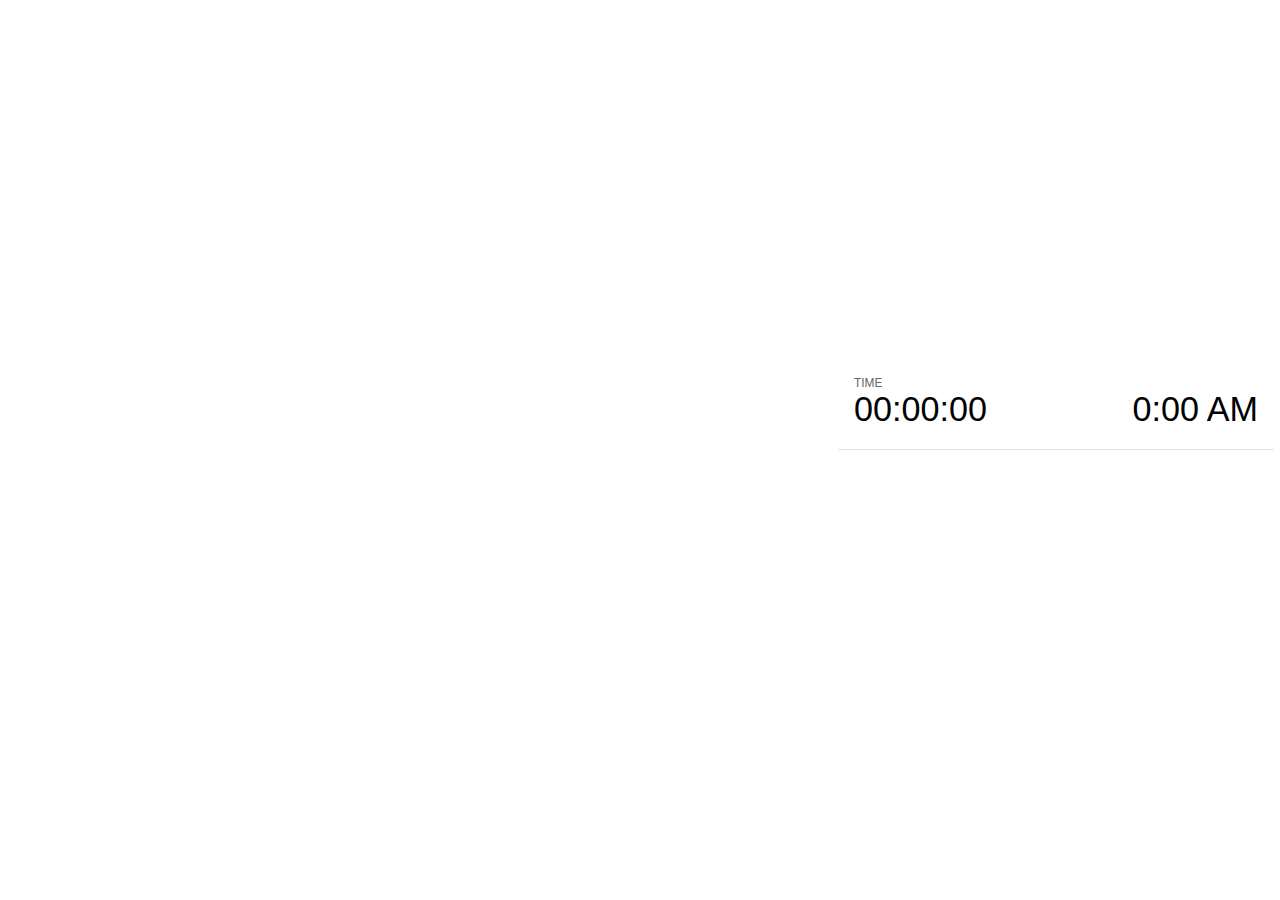
<file: plugin/notes/notes.html>
<!doctype html>
<html lang="en">
	<head>
		<meta charset="utf-8">

		<title>reveal.js - Slide Notes</title>

		<style>
			body {
				font-family: Helvetica;
			}

			#current-slide,
			#upcoming-slide,
			#speaker-controls {
				padding: 6px;
				box-sizing: border-box;
				-moz-box-sizing: border-box;
			}

			#current-slide iframe,
			#upcoming-slide iframe {
				width: 100%;
				height: 100%;
				border: 1px solid #ddd;
			}

			#current-slide .label,
			#upcoming-slide .label {
				position: absolute;
				top: 10px;
				left: 10px;
				font-weight: bold;
				font-size: 14px;
				z-index: 2;
				color: rgba( 255, 255, 255, 0.9 );
			}

			#current-slide {
				position: absolute;
				width: 65%;
				height: 100%;
				top: 0;
				left: 0;
				padding-right: 0;
			}

			#upcoming-slide {
				position: absolute;
				width: 35%;
				height: 40%;
				right: 0;
				top: 0;
			}

			#speaker-controls {
				position: absolute;
				top: 40%;
				right: 0;
				width: 35%;
				height: 60%;
				overflow: auto;

				font-size: 18px;
			}

				.speaker-controls-time.hidden,
				.speaker-controls-notes.hidden {
					display: none;
				}

				.speaker-controls-time .label,
				.speaker-controls-notes .label {
					text-transform: uppercase;
					font-weight: normal;
					font-size: 0.66em;
					color: #666;
					margin: 0;
				}

				.speaker-controls-time {
					border-bottom: 1px solid rgba( 200, 200, 200, 0.5 );
					margin-bottom: 10px;
					padding: 10px 16px;
					padding-bottom: 20px;
					cursor: pointer;
				}

				.speaker-controls-time .reset-button {
					opacity: 0;
					float: right;
					color: #666;
					text-decoration: none;
				}
				.speaker-controls-time:hover .reset-button {
					opacity: 1;
				}

				.speaker-controls-time .timer,
				.speaker-controls-time .clock {
					width: 50%;
					font-size: 1.9em;
				}

				.speaker-controls-time .timer {
					float: left;
				}

				.speaker-controls-time .clock {
					float: right;
					text-align: right;
				}

				.speaker-controls-time span.mute {
					color: #bbb;
				}

				.speaker-controls-notes {
					padding: 10px 16px;
				}

				.speaker-controls-notes .value {
					margin-top: 5px;
					line-height: 1.4;
					font-size: 1.2em;
				}

			.clear {
				clear: both;
			}

			@media screen and (max-width: 1080px) {
				#speaker-controls {
					font-size: 16px;
				}
			}

			@media screen and (max-width: 900px) {
				#speaker-controls {
					font-size: 14px;
				}
			}

			@media screen and (max-width: 800px) {
				#speaker-controls {
					font-size: 12px;
				}
			}

		</style>
	</head>

	<body>

		<div id="current-slide"></div>
		<div id="upcoming-slide"><span class="label">UPCOMING:</span></div>
		<div id="speaker-controls">
			<div class="speaker-controls-time">
				<h4 class="label">Time <span class="reset-button">Click to Reset</span></h4>
				<div class="clock">
					<span class="clock-value">0:00 AM</span>
				</div>
				<div class="timer">
					<span class="hours-value">00</span><span class="minutes-value">:00</span><span class="seconds-value">:00</span>
				</div>
				<div class="clear"></div>
			</div>

			<div class="speaker-controls-notes hidden">
				<h4 class="label">Notes</h4>
				<div class="value"></div>
			</div>
		</div>

		<script src="../../plugin/markdown/marked.js"></script>
		<script>

			(function() {

				var notes,
					notesValue,
					currentState,
					currentSlide,
					upcomingSlide,
					connected = false;

				window.addEventListener( 'message', function( event ) {

					var data = JSON.parse( event.data );

					// Messages sent by the notes plugin inside of the main window
					if( data && data.namespace === 'reveal-notes' ) {
						if( data.type === 'connect' ) {
							handleConnectMessage( data );
						}
						else if( data.type === 'state' ) {
							handleStateMessage( data );
						}
					}
					// Messages sent by the reveal.js inside of the current slide preview
					else if( data && data.namespace === 'reveal' ) {
						if( /ready/.test( data.eventName ) ) {
							// Send a message back to notify that the handshake is complete
							window.opener.postMessage( JSON.stringify({ namespace: 'reveal-notes', type: 'connected'} ), '*' );
						}
						else if( /slidechanged|fragmentshown|fragmenthidden|overviewshown|overviewhidden|paused|resumed/.test( data.eventName ) && currentState !== JSON.stringify( data.state ) ) {
							window.opener.postMessage( JSON.stringify({ method: 'setState', args: [ data.state ]} ), '*' );
						}
					}

				} );

				/**
				 * Called when the main window is trying to establish a
				 * connection.
				 */
				function handleConnectMessage( data ) {

					if( connected === false ) {
						connected = true;

						setupIframes( data );
						setupKeyboard();
						setupNotes();
						setupTimer();
					}

				}

				/**
				 * Called when the main window sends an updated state.
				 */
				function handleStateMessage( data ) {

					// Store the most recently set state to avoid circular loops
					// applying the same state
					currentState = JSON.stringify( data.state );

					// No need for updating the notes in case of fragment changes
					if ( data.notes ) {
						notes.classList.remove( 'hidden' );
						if( data.markdown ) {
							notesValue.innerHTML = marked( data.notes );
						}
						else {
							notesValue.innerHTML = data.notes;
						}
					}
					else {
						notes.classList.add( 'hidden' );
					}

					// Update the note slides
					currentSlide.contentWindow.postMessage( JSON.stringify({ method: 'setState', args: [ data.state ] }), '*' );
					upcomingSlide.contentWindow.postMessage( JSON.stringify({ method: 'setState', args: [ data.state ] }), '*' );
					upcomingSlide.contentWindow.postMessage( JSON.stringify({ method: 'next' }), '*' );

				}

				// Limit to max one state update per X ms
				handleStateMessage = debounce( handleStateMessage, 200 );

				/**
				 * Forward keyboard events to the current slide window.
				 * This enables keyboard events to work even if focus
				 * isn't set on the current slide iframe.
				 */
				function setupKeyboard() {

					document.addEventListener( 'keydown', function( event ) {
						currentSlide.contentWindow.postMessage( JSON.stringify({ method: 'triggerKey', args: [ event.keyCode ] }), '*' );
					} );

				}

				/**
				 * Creates the preview iframes.
				 */
				function setupIframes( data ) {

					var params = [
						'receiver',
						'progress=false',
						'history=false',
						'transition=none',
						'autoSlide=0',
						'backgroundTransition=none'
					].join( '&' );

					var hash = '#/' + data.state.indexh + '/' + data.state.indexv;
					var currentURL = data.url + '?' + params + '&postMessageEvents=true' + hash;
					var upcomingURL = data.url + '?' + params + '&controls=false' + hash;

					currentSlide = document.createElement( 'iframe' );
					currentSlide.setAttribute( 'width', 1280 );
					currentSlide.setAttribute( 'height', 1024 );
					currentSlide.setAttribute( 'src', currentURL );
					document.querySelector( '#current-slide' ).appendChild( currentSlide );

					upcomingSlide = document.createElement( 'iframe' );
					upcomingSlide.setAttribute( 'width', 640 );
					upcomingSlide.setAttribute( 'height', 512 );
					upcomingSlide.setAttribute( 'src', upcomingURL );
					document.querySelector( '#upcoming-slide' ).appendChild( upcomingSlide );

				}

				/**
				 * Setup the notes UI.
				 */
				function setupNotes() {

					notes = document.querySelector( '.speaker-controls-notes' );
					notesValue = document.querySelector( '.speaker-controls-notes .value' );

				}

				/**
				 * Create the timer and clock and start updating them
				 * at an interval.
				 */
				function setupTimer() {

					var start = new Date(),
						timeEl = document.querySelector( '.speaker-controls-time' ),
						clockEl = timeEl.querySelector( '.clock-value' ),
						hoursEl = timeEl.querySelector( '.hours-value' ),
						minutesEl = timeEl.querySelector( '.minutes-value' ),
						secondsEl = timeEl.querySelector( '.seconds-value' );

					function _updateTimer() {

						var diff, hours, minutes, seconds,
							now = new Date();

						diff = now.getTime() - start.getTime();
						hours = Math.floor( diff / ( 1000 * 60 * 60 ) );
						minutes = Math.floor( ( diff / ( 1000 * 60 ) ) % 60 );
						seconds = Math.floor( ( diff / 1000 ) % 60 );

						clockEl.innerHTML = now.toLocaleTimeString( 'en-US', { hour12: true, hour: '2-digit', minute:'2-digit' } );
						hoursEl.innerHTML = zeroPadInteger( hours );
						hoursEl.className = hours > 0 ? '' : 'mute';
						minutesEl.innerHTML = ':' + zeroPadInteger( minutes );
						minutesEl.className = minutes > 0 ? '' : 'mute';
						secondsEl.innerHTML = ':' + zeroPadInteger( seconds );

					}

					// Update once directly
					_updateTimer();

					// Then update every second
					setInterval( _updateTimer, 1000 );

					timeEl.addEventListener( 'click', function() {
						start = new Date();
						_updateTimer();
						return false;
					} );

				}

				function zeroPadInteger( num ) {

					var str = '00' + parseInt( num );
					return str.substring( str.length - 2 );

				}

				/**
				 * Limits the frequency at which a function can be called.
				 */
				function debounce( fn, ms ) {

					var lastTime = 0,
						timeout;

					return function() {

						var args = arguments;
						var context = this;

						clearTimeout( timeout );

						var timeSinceLastCall = Date.now() - lastTime;
						if( timeSinceLastCall > ms ) {
							fn.apply( context, args );
							lastTime = Date.now();
						}
						else {
							timeout = setTimeout( function() {
								fn.apply( context, args );
								lastTime = Date.now();
							}, ms - timeSinceLastCall );
						}

					}

				}

			})();

		</script>
	</body>
</html>
</file>
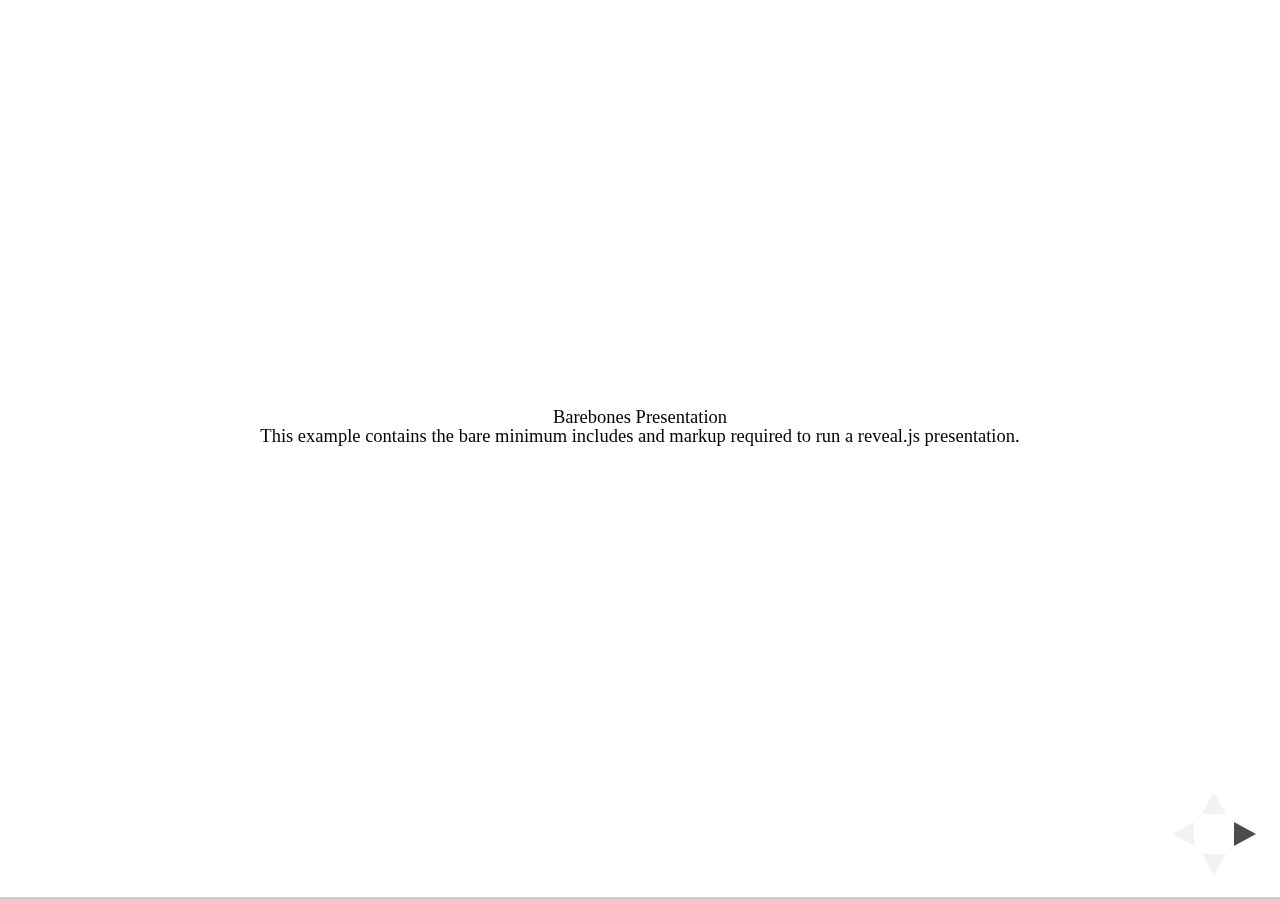
<file: test/examples/barebones.html>
<!doctype html>
<html lang="en">

	<head>
		<meta charset="utf-8">

		<title>reveal.js - Barebones</title>

		<link rel="stylesheet" href="../../css/reveal.css">
	</head>

	<body>

		<div class="reveal">

			<div class="slides">

				<section>
					<h2>Barebones Presentation</h2>
					<p>This example contains the bare minimum includes and markup required to run a reveal.js presentation.</p>
				</section>

				<section>
					<h2>No Theme</h2>
					<p>There's no theme included, so it will fall back on browser defaults.</p>
				</section>

			</div>

		</div>

		<script src="../../js/reveal.js"></script>

		<script>

			Reveal.initialize();

		</script>

	</body>
</html>
</file>
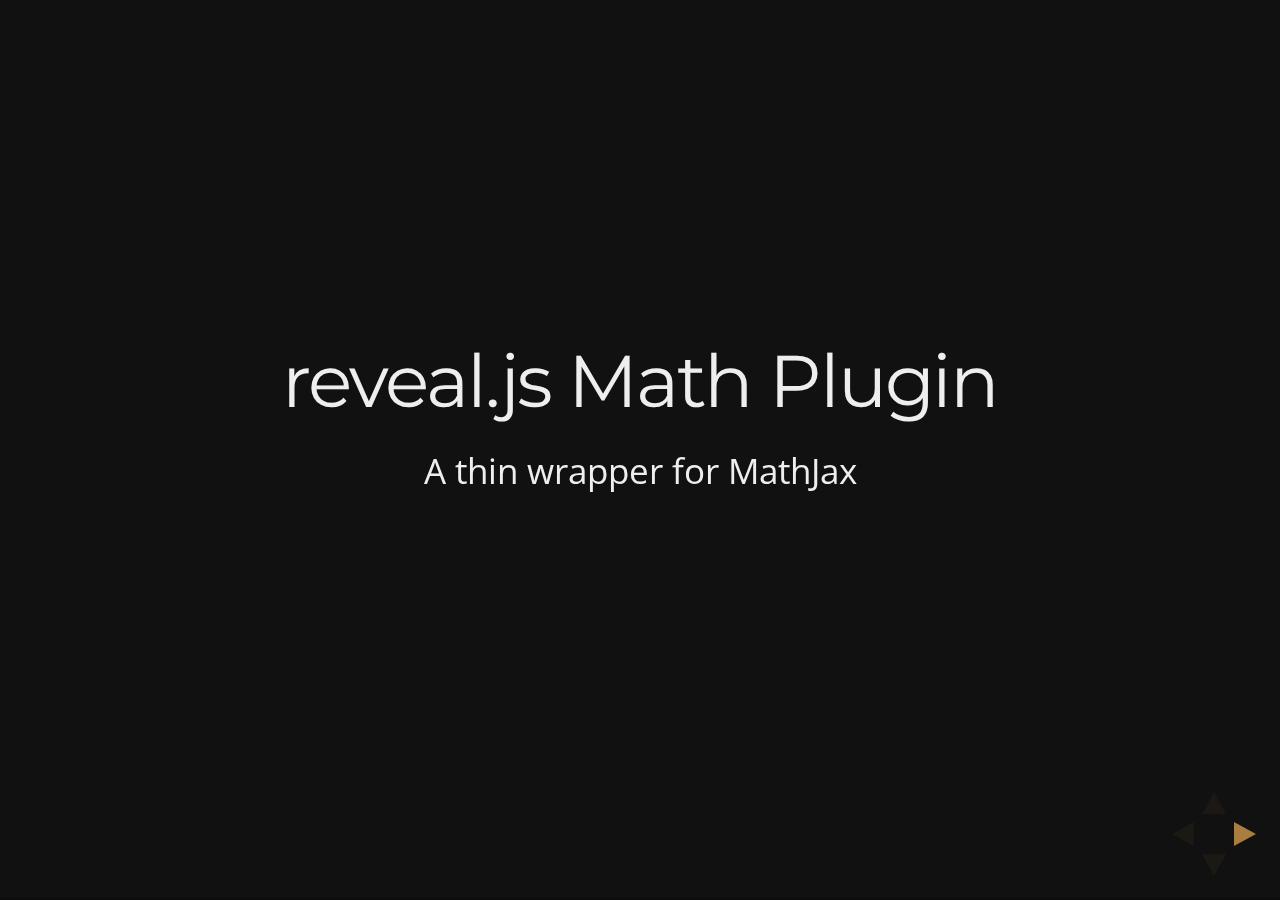
<file: test/examples/math.html>
<!doctype html>
<html lang="en">

	<head>
		<meta charset="utf-8">

		<title>reveal.js - Math Plugin</title>

		<meta name="viewport" content="width=device-width, initial-scale=1.0, maximum-scale=1.0, user-scalable=no">

		<link rel="stylesheet" href="../../css/reveal.css">
		<link rel="stylesheet" href="../../css/theme/night.css" id="theme">
	</head>

	<body>

		<div class="reveal">

			<div class="slides">

				<section>
					<h2>reveal.js Math Plugin</h2>
					<p>A thin wrapper for MathJax</p>
				</section>

				<section>
					<h3>The Lorenz Equations</h3>

					\[\begin{aligned}
					\dot{x} &amp; = \sigma(y-x) \\
					\dot{y} &amp; = \rho x - y - xz \\
					\dot{z} &amp; = -\beta z + xy
					\end{aligned} \]
				</section>

				<section>
					<h3>The Cauchy-Schwarz Inequality</h3>

					<script type="math/tex; mode=display">
						\left( \sum_{k=1}^n a_k b_k \right)^2 \leq \left( \sum_{k=1}^n a_k^2 \right) \left( \sum_{k=1}^n b_k^2 \right)
					</script>
				</section>

				<section>
					<h3>A Cross Product Formula</h3>

					\[\mathbf{V}_1 \times \mathbf{V}_2 =  \begin{vmatrix}
					\mathbf{i} &amp; \mathbf{j} &amp; \mathbf{k} \\
					\frac{\partial X}{\partial u} &amp;  \frac{\partial Y}{\partial u} &amp; 0 \\
					\frac{\partial X}{\partial v} &amp;  \frac{\partial Y}{\partial v} &amp; 0
					\end{vmatrix}  \]
				</section>

				<section>
					<h3>The probability of getting \(k\) heads when flipping \(n\) coins is</h3>

					\[P(E)   = {n \choose k} p^k (1-p)^{ n-k} \]
				</section>

				<section>
					<h3>An Identity of Ramanujan</h3>

					\[ \frac{1}{\Bigl(\sqrt{\phi \sqrt{5}}-\phi\Bigr) e^{\frac25 \pi}} =
					1+\frac{e^{-2\pi}} {1+\frac{e^{-4\pi}} {1+\frac{e^{-6\pi}}
					{1+\frac{e^{-8\pi}} {1+\ldots} } } } \]
				</section>

				<section>
					<h3>A Rogers-Ramanujan Identity</h3>

					\[  1 +  \frac{q^2}{(1-q)}+\frac{q^6}{(1-q)(1-q^2)}+\cdots =
					\prod_{j=0}^{\infty}\frac{1}{(1-q^{5j+2})(1-q^{5j+3})}\]
				</section>

				<section>
					<h3>Maxwell&#8217;s Equations</h3>

					\[  \begin{aligned}
					\nabla \times \vec{\mathbf{B}} -\, \frac1c\, \frac{\partial\vec{\mathbf{E}}}{\partial t} &amp; = \frac{4\pi}{c}\vec{\mathbf{j}} \\   \nabla \cdot \vec{\mathbf{E}} &amp; = 4 \pi \rho \\
					\nabla \times \vec{\mathbf{E}}\, +\, \frac1c\, \frac{\partial\vec{\mathbf{B}}}{\partial t} &amp; = \vec{\mathbf{0}} \\
					\nabla \cdot \vec{\mathbf{B}} &amp; = 0 \end{aligned}
					\]
				</section>

				<section>
					<section>
						<h3>The Lorenz Equations</h3>

						<div class="fragment">
							\[\begin{aligned}
							\dot{x} &amp; = \sigma(y-x) \\
							\dot{y} &amp; = \rho x - y - xz \\
							\dot{z} &amp; = -\beta z + xy
							\end{aligned} \]
						</div>
					</section>

					<section>
						<h3>The Cauchy-Schwarz Inequality</h3>

						<div class="fragment">
							\[ \left( \sum_{k=1}^n a_k b_k \right)^2 \leq \left( \sum_{k=1}^n a_k^2 \right) \left( \sum_{k=1}^n b_k^2 \right) \]
						</div>
					</section>

					<section>
						<h3>A Cross Product Formula</h3>

						<div class="fragment">
							\[\mathbf{V}_1 \times \mathbf{V}_2 =  \begin{vmatrix}
							\mathbf{i} &amp; \mathbf{j} &amp; \mathbf{k} \\
							\frac{\partial X}{\partial u} &amp;  \frac{\partial Y}{\partial u} &amp; 0 \\
							\frac{\partial X}{\partial v} &amp;  \frac{\partial Y}{\partial v} &amp; 0
							\end{vmatrix}  \]
						</div>
					</section>

					<section>
						<h3>The probability of getting \(k\) heads when flipping \(n\) coins is</h3>

						<div class="fragment">
							\[P(E)   = {n \choose k} p^k (1-p)^{ n-k} \]
						</div>
					</section>

					<section>
						<h3>An Identity of Ramanujan</h3>

						<div class="fragment">
							\[ \frac{1}{\Bigl(\sqrt{\phi \sqrt{5}}-\phi\Bigr) e^{\frac25 \pi}} =
							1+\frac{e^{-2\pi}} {1+\frac{e^{-4\pi}} {1+\frac{e^{-6\pi}}
							{1+\frac{e^{-8\pi}} {1+\ldots} } } } \]
						</div>
					</section>

					<section>
						<h3>A Rogers-Ramanujan Identity</h3>

						<div class="fragment">
							\[  1 +  \frac{q^2}{(1-q)}+\frac{q^6}{(1-q)(1-q^2)}+\cdots =
							\prod_{j=0}^{\infty}\frac{1}{(1-q^{5j+2})(1-q^{5j+3})}\]
						</div>
					</section>

					<section>
						<h3>Maxwell&#8217;s Equations</h3>

						<div class="fragment">
							\[  \begin{aligned}
							\nabla \times \vec{\mathbf{B}} -\, \frac1c\, \frac{\partial\vec{\mathbf{E}}}{\partial t} &amp; = \frac{4\pi}{c}\vec{\mathbf{j}} \\   \nabla \cdot \vec{\mathbf{E}} &amp; = 4 \pi \rho \\
							\nabla \times \vec{\mathbf{E}}\, +\, \frac1c\, \frac{\partial\vec{\mathbf{B}}}{\partial t} &amp; = \vec{\mathbf{0}} \\
							\nabla \cdot \vec{\mathbf{B}} &amp; = 0 \end{aligned}
							\]
						</div>
					</section>
				</section>

			</div>

		</div>

		<script src="../../lib/js/head.min.js"></script>
		<script src="../../js/reveal.js"></script>

		<script>

			Reveal.initialize({
				history: true,
				transition: 'linear',

				math: {
					// mathjax: 'http://cdn.mathjax.org/mathjax/latest/MathJax.js',
					config: 'TeX-AMS_HTML-full'
				},

				dependencies: [
					{ src: '../../lib/js/classList.js' },
					{ src: '../../plugin/math/math.js', async: true }
				]
			});

		</script>

	</body>
</html>
</file>
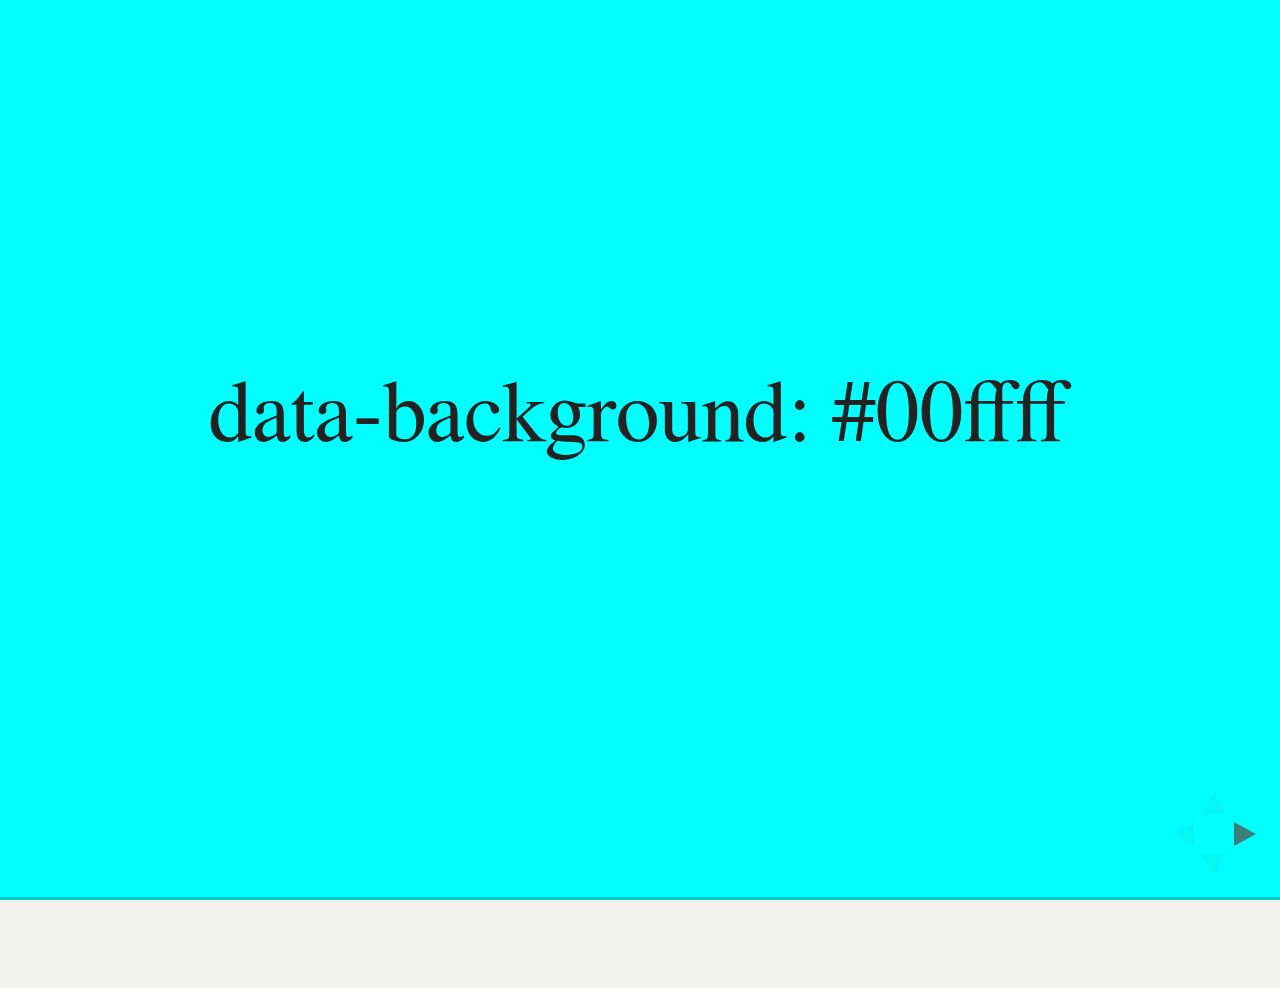
<file: test/examples/slide-backgrounds.html>
<!doctype html>
<html lang="en">

	<head>
		<meta charset="utf-8">

		<title>reveal.js - Slide Backgrounds</title>

		<meta name="viewport" content="width=device-width, initial-scale=1.0, maximum-scale=1.0, user-scalable=no">

		<link rel="stylesheet" href="../../css/reveal.css">
		<link rel="stylesheet" href="../../css/theme/serif.css" id="theme">
		<style type="text/css" media="screen">
			.slides section.has-dark-background,
			.slides section.has-dark-background h2 {
				color: #fff;
			}
			.slides section.has-light-background,
			.slides section.has-light-background h2 {
				color: #222;
			}
		</style>
	</head>

	<body>

		<div class="reveal">

			<div class="slides">

				<section data-background="#00ffff">
					<h2>data-background: #00ffff</h2>
				</section>

				<section data-background="#bb00bb">
					<h2>data-background: #bb00bb</h2>
				</section>

				<section data-background-color="lightblue">
					<h2>data-background: lightblue</h2>
				</section>

				<section>
					<section data-background="#ff0000">
						<h2>data-background: #ff0000</h2>
					</section>
					<section data-background="rgba(0, 0, 0, 0.2)">
						<h2>data-background: rgba(0, 0, 0, 0.2)</h2>
					</section>
					<section data-background="salmon">
						<h2>data-background: salmon</h2>
					</section>
				</section>

				<section data-background="rgba(0, 100, 100, 0.2)">
					<section>
						<h2>Background applied to stack</h2>
					</section>
					<section>
						<h2>Background applied to stack</h2>
					</section>
					<section data-background="rgb(66, 66, 66)">
						<h2>Background applied to slide inside of stack</h2>
					</section>
				</section>

				<section data-background-transition="slide" data-background="assets/image1.png">
					<h2>Background image</h2>
				</section>

				<section>
					<section data-background-transition="slide" data-background="assets/image1.png">
						<h2>Background image</h2>
					</section>
					<section data-background-transition="slide" data-background="assets/image1.png">
						<h2>Background image</h2>
					</section>
				</section>

				<section data-background="assets/image2.png" data-background-size="100px" data-background-repeat="repeat" data-background-color="#111">
					<h2>Background image</h2>
					<pre>data-background-size="100px" data-background-repeat="repeat" data-background-color="#111"</pre>
				</section>

				<section data-background="#888888">
					<h2>Same background twice (1/2)</h2>
				</section>
				<section data-background="#888888">
					<h2>Same background twice (2/2)</h2>
				</section>

				<section data-background-video="https://s3.amazonaws.com/static.slid.es/site/homepage/v1/homepage-video-editor.mp4,https://s3.amazonaws.com/static.slid.es/site/homepage/v1/homepage-video-editor.webm">
					<h2>Video background</h2>
				</section>

				<section data-background-iframe="https://slides.com">
					<h2>Iframe background</h2>
				</section>

				<section>
					<section data-background="#417203">
						<h2>Same background twice vertical (1/2)</h2>
					</section>
					<section data-background="#417203">
						<h2>Same background twice vertical (2/2)</h2>
					</section>
				</section>

				<section data-background="#934f4d">
					<h2>Same background from horizontal to vertical (1/3)</h2>
				</section>
				<section>
					<section data-background="#934f4d">
						<h2>Same background from horizontal to vertical (2/3)</h2>
					</section>
					<section data-background="#934f4d">
						<h2>Same background from horizontal to vertical (3/3)</h2>
					</section>
				</section>

			</div>

		</div>

		<script src="../../lib/js/head.min.js"></script>
		<script src="../../js/reveal.js"></script>

		<script>

			// Full list of configuration options available here:
			// https://github.com/hakimel/reveal.js#configuration
			Reveal.initialize({
				center: true,
				// rtl: true,

				transition: 'linear',
				// transitionSpeed: 'slow',
				// backgroundTransition: 'slide'
			});

		</script>

	</body>
</html>
</file>
<file: css/theme/night.css>
@import url(https://fonts.googleapis.com/css?family=Montserrat:700);
@import url(https://fonts.googleapis.com/css?family=Open+Sans:400,700,400italic,700italic);
/**
 * Black theme for reveal.js.
 *
 * Copyright (C) 2011-2012 Hakim El Hattab, http://hakim.se
 */
/*********************************************
 * GLOBAL STYLES
 *********************************************/
body {
  background: #111;
  background-color: #111; }

.reveal {
  font-family: 'Open Sans', sans-serif;
  font-size: 30px;
  font-weight: normal;
  color: #eee; }

::selection {
  color: #fff;
  background: #e7ad52;
  text-shadow: none; }

.reveal .slides > section, .reveal .slides > section > section {
  line-height: 1.3;
  font-weight: inherit; }

/*********************************************
 * HEADERS
 *********************************************/
.reveal h1, .reveal h2, .reveal h3, .reveal h4, .reveal h5, .reveal h6 {
  margin: 0 0 20px 0;
  color: #eee;
  font-family: 'Montserrat', Impact, sans-serif;
  font-weight: normal;
  line-height: 1.2;
  letter-spacing: -0.03em;
  text-transform: none;
  text-shadow: none;
  word-wrap: break-word; }

.reveal h1 {
  font-size: 3.77em; }

.reveal h2 {
  font-size: 2.11em; }

.reveal h3 {
  font-size: 1.55em; }

.reveal h4 {
  font-size: 1em; }

.reveal h1 {
  text-shadow: none; }

/*********************************************
 * OTHER
 *********************************************/
.reveal p {
  margin: 20px 0;
  line-height: 1.3; }

/* Ensure certain elements are never larger than the slide itself */
.reveal img, .reveal video, .reveal iframe {
  max-width: 95%;
  max-height: 95%; }

.reveal strong, .reveal b {
  font-weight: bold; }

.reveal em {
  font-style: italic; }

.reveal ol, .reveal dl, .reveal ul {
  display: inline-block;
  text-align: left;
  margin: 0 0 0 1em; }

.reveal ol {
  list-style-type: decimal; }

.reveal ul {
  list-style-type: disc; }

.reveal ul ul {
  list-style-type: square; }

.reveal ul ul ul {
  list-style-type: circle; }

.reveal ul ul, .reveal ul ol, .reveal ol ol, .reveal ol ul {
  display: block;
  margin-left: 40px; }

.reveal dt {
  font-weight: bold; }

.reveal dd {
  margin-left: 40px; }

.reveal q, .reveal blockquote {
  quotes: none; }

.reveal blockquote {
  display: block;
  position: relative;
  width: 70%;
  margin: 20px auto;
  padding: 5px;
  font-style: italic;
  background: rgba(255, 255, 255, 0.05);
  box-shadow: 0px 0px 2px rgba(0, 0, 0, 0.2); }

.reveal blockquote p:first-child, .reveal blockquote p:last-child {
  display: inline-block; }

.reveal q {
  font-style: italic; }

.reveal pre {
  display: block;
  position: relative;
  width: 90%;
  margin: 20px auto;
  text-align: left;
  font-size: 0.55em;
  font-family: monospace;
  line-height: 1.2em;
  word-wrap: break-word;
  box-shadow: 0px 0px 6px rgba(0, 0, 0, 0.3); }

.reveal code {
  font-family: monospace; }

.reveal pre code {
  display: block;
  padding: 5px;
  overflow: auto;
  max-height: 400px;
  word-wrap: normal;
  background: #3F3F3F;
  color: #DCDCDC; }

.reveal table {
  margin: auto;
  border-collapse: collapse;
  border-spacing: 0; }

.reveal table th {
  font-weight: bold; }

.reveal table th, .reveal table td {
  text-align: left;
  padding: 0.2em 0.5em 0.2em 0.5em;
  border-bottom: 1px solid; }

.reveal table tr:last-child td {
  border-bottom: none; }

.reveal sup {
  vertical-align: super; }

.reveal sub {
  vertical-align: sub; }

.reveal small {
  display: inline-block;
  font-size: 0.6em;
  line-height: 1.2em;
  vertical-align: top; }

.reveal small * {
  vertical-align: top; }

/*********************************************
 * LINKS
 *********************************************/
.reveal a {
  color: #e7ad52;
  text-decoration: none;
  -webkit-transition: color 0.15s ease;
  -moz-transition: color 0.15s ease;
  transition: color 0.15s ease; }

.reveal a:hover {
  color: #f3d7ac;
  text-shadow: none;
  border: none; }

.reveal .roll span:after {
  color: #fff;
  background: #d0881d; }

/*********************************************
 * IMAGES
 *********************************************/
.reveal section img {
  margin: 15px 0px;
  background: rgba(255, 255, 255, 0.12);
  border: 4px solid #eee;
  box-shadow: 0 0 10px rgba(0, 0, 0, 0.15); }

.reveal a img {
  -webkit-transition: all 0.15s linear;
  -moz-transition: all 0.15s linear;
  transition: all 0.15s linear; }

.reveal a:hover img {
  background: rgba(255, 255, 255, 0.2);
  border-color: #e7ad52;
  box-shadow: 0 0 20px rgba(0, 0, 0, 0.55); }

/*********************************************
 * NAVIGATION CONTROLS
 *********************************************/
.reveal .controls div.navigate-left, .reveal .controls div.navigate-left.enabled {
  border-right-color: #e7ad52; }

.reveal .controls div.navigate-right, .reveal .controls div.navigate-right.enabled {
  border-left-color: #e7ad52; }

.reveal .controls div.navigate-up, .reveal .controls div.navigate-up.enabled {
  border-bottom-color: #e7ad52; }

.reveal .controls div.navigate-down, .reveal .controls div.navigate-down.enabled {
  border-top-color: #e7ad52; }

.reveal .controls div.navigate-left.enabled:hover {
  border-right-color: #f3d7ac; }

.reveal .controls div.navigate-right.enabled:hover {
  border-left-color: #f3d7ac; }

.reveal .controls div.navigate-up.enabled:hover {
  border-bottom-color: #f3d7ac; }

.reveal .controls div.navigate-down.enabled:hover {
  border-top-color: #f3d7ac; }

/*********************************************
 * PROGRESS BAR
 *********************************************/
.reveal .progress {
  background: rgba(0, 0, 0, 0.2); }

.reveal .progress span {
  background: #e7ad52;
  -webkit-transition: width 800ms cubic-bezier(0.26, 0.86, 0.44, 0.985);
  -moz-transition: width 800ms cubic-bezier(0.26, 0.86, 0.44, 0.985);
  transition: width 800ms cubic-bezier(0.26, 0.86, 0.44, 0.985); }

/*********************************************
 * SLIDE NUMBER
 *********************************************/
.reveal .slide-number {
  color: #e7ad52; }
</file>
<file: css/theme/serif.css>
/**
 * A simple theme for reveal.js presentations, similar
 * to the default theme. The accent color is brown.
 *
 * This theme is Copyright (C) 2012-2013 Owen Versteeg, http://owenversteeg.com - it is MIT licensed.
 */
.reveal a {
  line-height: 1.3em; }

/*********************************************
 * GLOBAL STYLES
 *********************************************/
body {
  background: #F0F1EB;
  background-color: #F0F1EB; }

.reveal {
  font-family: 'Palatino Linotype', 'Book Antiqua', Palatino, FreeSerif, serif;
  font-size: 36px;
  font-weight: normal;
  color: #000; }

::selection {
  color: #fff;
  background: #26351C;
  text-shadow: none; }

.reveal .slides > section, .reveal .slides > section > section {
  line-height: 1.3;
  font-weight: inherit; }

/*********************************************
 * HEADERS
 *********************************************/
.reveal h1, .reveal h2, .reveal h3, .reveal h4, .reveal h5, .reveal h6 {
  margin: 0 0 20px 0;
  color: #383D3D;
  font-family: 'Palatino Linotype', 'Book Antiqua', Palatino, FreeSerif, serif;
  font-weight: normal;
  line-height: 1.2;
  letter-spacing: normal;
  text-transform: none;
  text-shadow: none;
  word-wrap: break-word; }

.reveal h1 {
  font-size: 3.77em; }

.reveal h2 {
  font-size: 2.11em; }

.reveal h3 {
  font-size: 1.55em; }

.reveal h4 {
  font-size: 1em; }

.reveal h1 {
  text-shadow: none; }

/*********************************************
 * OTHER
 *********************************************/
.reveal p {
  margin: 20px 0;
  line-height: 1.3; }

/* Ensure certain elements are never larger than the slide itself */
.reveal img, .reveal video, .reveal iframe {
  max-width: 95%;
  max-height: 95%; }

.reveal strong, .reveal b {
  font-weight: bold; }

.reveal em {
  font-style: italic; }

.reveal ol, .reveal dl, .reveal ul {
  display: inline-block;
  text-align: left;
  margin: 0 0 0 1em; }

.reveal ol {
  list-style-type: decimal; }

.reveal ul {
  list-style-type: disc; }

.reveal ul ul {
  list-style-type: square; }

.reveal ul ul ul {
  list-style-type: circle; }

.reveal ul ul, .reveal ul ol, .reveal ol ol, .reveal ol ul {
  display: block;
  margin-left: 40px; }

.reveal dt {
  font-weight: bold; }

.reveal dd {
  margin-left: 40px; }

.reveal q, .reveal blockquote {
  quotes: none; }

.reveal blockquote {
  display: block;
  position: relative;
  width: 70%;
  margin: 20px auto;
  padding: 5px;
  font-style: italic;
  background: rgba(255, 255, 255, 0.05);
  box-shadow: 0px 0px 2px rgba(0, 0, 0, 0.2); }

.reveal blockquote p:first-child, .reveal blockquote p:last-child {
  display: inline-block; }

.reveal q {
  font-style: italic; }

.reveal pre {
  display: block;
  position: relative;
  width: 90%;
  margin: 20px auto;
  text-align: left;
  font-size: 0.55em;
  font-family: monospace;
  line-height: 1.2em;
  word-wrap: break-word;
  box-shadow: 0px 0px 6px rgba(0, 0, 0, 0.3); }

.reveal code {
  font-family: monospace; }

.reveal pre code {
  display: block;
  padding: 5px;
  overflow: auto;
  max-height: 400px;
  word-wrap: normal;
  background: #3F3F3F;
  color: #DCDCDC; }

.reveal table {
  margin: auto;
  border-collapse: collapse;
  border-spacing: 0; }

.reveal table th {
  font-weight: bold; }

.reveal table th, .reveal table td {
  text-align: left;
  padding: 0.2em 0.5em 0.2em 0.5em;
  border-bottom: 1px solid; }

.reveal table tr:last-child td {
  border-bottom: none; }

.reveal sup {
  vertical-align: super; }

.reveal sub {
  vertical-align: sub; }

.reveal small {
  display: inline-block;
  font-size: 0.6em;
  line-height: 1.2em;
  vertical-align: top; }

.reveal small * {
  vertical-align: top; }

/*********************************************
 * LINKS
 *********************************************/
.reveal a {
  color: #51483D;
  text-decoration: none;
  -webkit-transition: color 0.15s ease;
  -moz-transition: color 0.15s ease;
  transition: color 0.15s ease; }

.reveal a:hover {
  color: #8b7b69;
  text-shadow: none;
  border: none; }

.reveal .roll span:after {
  color: #fff;
  background: #25211c; }

/*********************************************
 * IMAGES
 *********************************************/
.reveal section img {
  margin: 15px 0px;
  background: rgba(255, 255, 255, 0.12);
  border: 4px solid #000;
  box-shadow: 0 0 10px rgba(0, 0, 0, 0.15); }

.reveal a img {
  -webkit-transition: all 0.15s linear;
  -moz-transition: all 0.15s linear;
  transition: all 0.15s linear; }

.reveal a:hover img {
  background: rgba(255, 255, 255, 0.2);
  border-color: #51483D;
  box-shadow: 0 0 20px rgba(0, 0, 0, 0.55); }

/*********************************************
 * NAVIGATION CONTROLS
 *********************************************/
.reveal .controls div.navigate-left, .reveal .controls div.navigate-left.enabled {
  border-right-color: #51483D; }

.reveal .controls div.navigate-right, .reveal .controls div.navigate-right.enabled {
  border-left-color: #51483D; }

.reveal .controls div.navigate-up, .reveal .controls div.navigate-up.enabled {
  border-bottom-color: #51483D; }

.reveal .controls div.navigate-down, .reveal .controls div.navigate-down.enabled {
  border-top-color: #51483D; }

.reveal .controls div.navigate-left.enabled:hover {
  border-right-color: #8b7b69; }

.reveal .controls div.navigate-right.enabled:hover {
  border-left-color: #8b7b69; }

.reveal .controls div.navigate-up.enabled:hover {
  border-bottom-color: #8b7b69; }

.reveal .controls div.navigate-down.enabled:hover {
  border-top-color: #8b7b69; }

/*********************************************
 * PROGRESS BAR
 *********************************************/
.reveal .progress {
  background: rgba(0, 0, 0, 0.2); }

.reveal .progress span {
  background: #51483D;
  -webkit-transition: width 800ms cubic-bezier(0.26, 0.86, 0.44, 0.985);
  -moz-transition: width 800ms cubic-bezier(0.26, 0.86, 0.44, 0.985);
  transition: width 800ms cubic-bezier(0.26, 0.86, 0.44, 0.985); }

/*********************************************
 * SLIDE NUMBER
 *********************************************/
.reveal .slide-number {
  color: #51483D; }
</file>
<file: test/qunit-1.12.0.css>
/**
 * QUnit v1.12.0 - A JavaScript Unit Testing Framework
 *
 * http://qunitjs.com
 *
 * Copyright 2012 jQuery Foundation and other contributors
 * Released under the MIT license.
 * http://jquery.org/license
 */

/** Font Family and Sizes */

#qunit-tests, #qunit-header, #qunit-banner, #qunit-testrunner-toolbar, #qunit-userAgent, #qunit-testresult {
	font-family: "Helvetica Neue Light", "HelveticaNeue-Light", "Helvetica Neue", Calibri, Helvetica, Arial, sans-serif;
}

#qunit-testrunner-toolbar, #qunit-userAgent, #qunit-testresult, #qunit-tests li { font-size: small; }
#qunit-tests { font-size: smaller; }


/** Resets */

#qunit-tests, #qunit-header, #qunit-banner, #qunit-userAgent, #qunit-testresult, #qunit-modulefilter {
	margin: 0;
	padding: 0;
}


/** Header */

#qunit-header {
	padding: 0.5em 0 0.5em 1em;

	color: #8699a4;
	background-color: #0d3349;

	font-size: 1.5em;
	line-height: 1em;
	font-weight: normal;

	border-radius: 5px 5px 0 0;
	-moz-border-radius: 5px 5px 0 0;
	-webkit-border-top-right-radius: 5px;
	-webkit-border-top-left-radius: 5px;
}

#qunit-header a {
	text-decoration: none;
	color: #c2ccd1;
}

#qunit-header a:hover,
#qunit-header a:focus {
	color: #fff;
}

#qunit-testrunner-toolbar label {
	display: inline-block;
	padding: 0 .5em 0 .1em;
}

#qunit-banner {
	height: 5px;
}

#qunit-testrunner-toolbar {
	padding: 0.5em 0 0.5em 2em;
	color: #5E740B;
	background-color: #eee;
	overflow: hidden;
}

#qunit-userAgent {
	padding: 0.5em 0 0.5em 2.5em;
	background-color: #2b81af;
	color: #fff;
	text-shadow: rgba(0, 0, 0, 0.5) 2px 2px 1px;
}

#qunit-modulefilter-container {
	float: right;
}

/** Tests: Pass/Fail */

#qunit-tests {
	list-style-position: inside;
}

#qunit-tests li {
	padding: 0.4em 0.5em 0.4em 2.5em;
	border-bottom: 1px solid #fff;
	list-style-position: inside;
}

#qunit-tests.hidepass li.pass, #qunit-tests.hidepass li.running  {
	display: none;
}

#qunit-tests li strong {
	cursor: pointer;
}

#qunit-tests li a {
	padding: 0.5em;
	color: #c2ccd1;
	text-decoration: none;
}
#qunit-tests li a:hover,
#qunit-tests li a:focus {
	color: #000;
}

#qunit-tests li .runtime {
	float: right;
	font-size: smaller;
}

.qunit-assert-list {
	margin-top: 0.5em;
	padding: 0.5em;

	background-color: #fff;

	border-radius: 5px;
	-moz-border-radius: 5px;
	-webkit-border-radius: 5px;
}

.qunit-collapsed {
	display: none;
}

#qunit-tests table {
	border-collapse: collapse;
	margin-top: .2em;
}

#qunit-tests th {
	text-align: right;
	vertical-align: top;
	padding: 0 .5em 0 0;
}

#qunit-tests td {
	vertical-align: top;
}

#qunit-tests pre {
	margin: 0;
	white-space: pre-wrap;
	word-wrap: break-word;
}

#qunit-tests del {
	background-color: #e0f2be;
	color: #374e0c;
	text-decoration: none;
}

#qunit-tests ins {
	background-color: #ffcaca;
	color: #500;
	text-decoration: none;
}

/*** Test Counts */

#qunit-tests b.counts                       { color: black; }
#qunit-tests b.passed                       { color: #5E740B; }
#qunit-tests b.failed                       { color: #710909; }

#qunit-tests li li {
	padding: 5px;
	background-color: #fff;
	border-bottom: none;
	list-style-position: inside;
}

/*** Passing Styles */

#qunit-tests li li.pass {
	color: #3c510c;
	background-color: #fff;
	border-left: 10px solid #C6E746;
}

#qunit-tests .pass                          { color: #528CE0; background-color: #D2E0E6; }
#qunit-tests .pass .test-name               { color: #366097; }

#qunit-tests .pass .test-actual,
#qunit-tests .pass .test-expected           { color: #999999; }

#qunit-banner.qunit-pass                    { background-color: #C6E746; }

/*** Failing Styles */

#qunit-tests li li.fail {
	color: #710909;
	background-color: #fff;
	border-left: 10px solid #EE5757;
	white-space: pre;
}

#qunit-tests > li:last-child {
	border-radius: 0 0 5px 5px;
	-moz-border-radius: 0 0 5px 5px;
	-webkit-border-bottom-right-radius: 5px;
	-webkit-border-bottom-left-radius: 5px;
}

#qunit-tests .fail                          { color: #000000; background-color: #EE5757; }
#qunit-tests .fail .test-name,
#qunit-tests .fail .module-name             { color: #000000; }

#qunit-tests .fail .test-actual             { color: #EE5757; }
#qunit-tests .fail .test-expected           { color: green;   }

#qunit-banner.qunit-fail                    { background-color: #EE5757; }


/** Result */

#qunit-testresult {
	padding: 0.5em 0.5em 0.5em 2.5em;

	color: #2b81af;
	background-color: #D2E0E6;

	border-bottom: 1px solid white;
}
#qunit-testresult .module-name {
	font-weight: bold;
}

/** Fixture */

#qunit-fixture {
	position: absolute;
	top: -10000px;
	left: -10000px;
	width: 1000px;
	height: 1000px;
}
</file>
